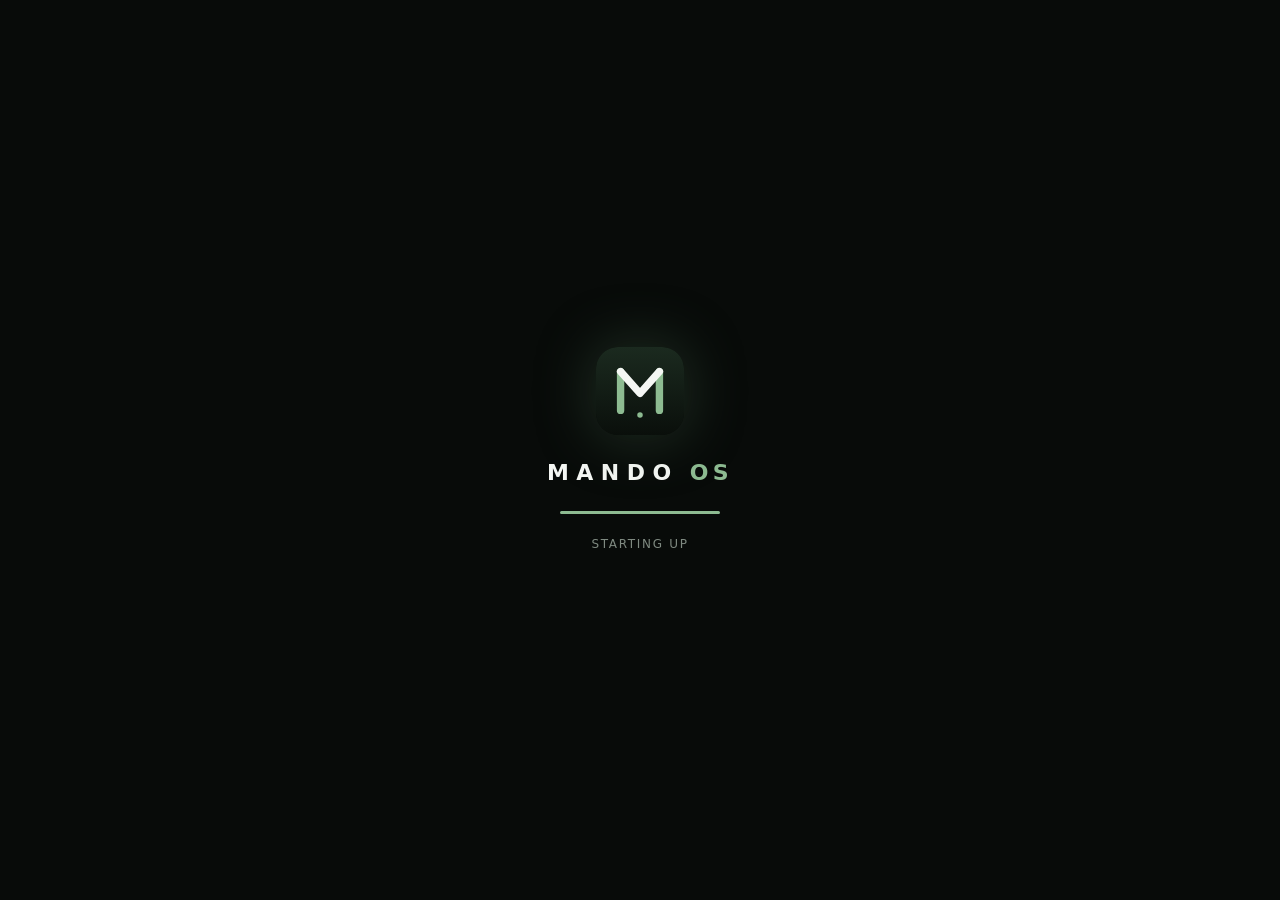
<file: mando-os.html>
<!doctype html>
<html lang="en">
<head>
<meta charset="utf-8">
<meta name="viewport" content="width=device-width, initial-scale=1, viewport-fit=cover">
<meta name="theme-color" content="#080b09">
<meta name="description" content="MANDO OS: an interactive operating-system experience for your browser. Works offline.">
<meta name="mobile-web-app-capable" content="yes">
<meta name="apple-mobile-web-app-capable" content="yes">
<meta name="apple-mobile-web-app-title" content="MANDO OS">
<meta name="apple-mobile-web-app-status-bar-style" content="black">
<title>MANDO OS</title>
<style>
/* MANDO OS styles: tokens, shell, shared components. App-specific styles live in apps.css. */
:root {
  color-scheme: dark;
  --bg: #080b09; --s1: #101612; --s2: #171f19; --s3: #202a22;
  --green: #537d5b; --accent: #8dbb91; --accent-text: #8dbb91; --on-accent: #07110a;
  --text: #f5f7f4; --text2: #a5aea6; --muted: #7f8a81;
  --border: rgba(255, 255, 255, 0.09); --glow: rgba(83, 125, 91, 0.18);
  --danger: #e58f84; --ok: #8dbb91; --warn: #e2c27a;
  --r: 16px; --r-sm: 10px; --r-lg: 24px;
  --gap: 12px; --pad: 16px;
  --bar-h: 40px; --dock-h: 68px;
  --font: ui-sans-serif, system-ui, -apple-system, "Segoe UI", Roboto, "Helvetica Neue", Arial, sans-serif;
  --mono: ui-monospace, "SF Mono", Menlo, Consolas, "Liberation Mono", monospace;
  --shadow: 0 10px 30px rgba(0, 0, 0, 0.45);
}
:root[data-accent="mint"] { --accent: #7fd1ae; --green: #3f8f73; }
:root[data-accent="moss"] { --accent: #b5c97a; --green: #76873f; }
:root[data-accent="pine"] { --accent: #6fb3a0; --green: #3f7a6b; }
:root[data-density="compact"] { --gap: 8px; --pad: 12px; }

@media (prefers-color-scheme: light) {
  :root:not([data-theme="dark"]) {
    color-scheme: light;
    --bg: #eef2ee; --s1: #ffffff; --s2: #f3f6f3; --s3: #e4eae4;
    --accent-text: color-mix(in srgb, var(--accent) 40%, #0b1a0f);
    --text: #0e1410; --text2: #455048; --muted: #5a665c;
    --border: rgba(0, 0, 0, 0.12); --glow: rgba(83, 125, 91, 0.16);
    --danger: #a8372b; --ok: #2f6b3b; --warn: #8a6410;
    --shadow: 0 10px 30px rgba(20, 40, 25, 0.18);
  }
}
:root[data-theme="light"] {
  color-scheme: light;
  --bg: #eef2ee; --s1: #ffffff; --s2: #f3f6f3; --s3: #e4eae4;
  --accent-text: color-mix(in srgb, var(--accent) 40%, #0b1a0f);
  --text: #0e1410; --text2: #455048; --muted: #5a665c;
  --border: rgba(0, 0, 0, 0.12); --glow: rgba(83, 125, 91, 0.16);
  --danger: #a8372b; --ok: #2f6b3b; --warn: #8a6410;
  --shadow: 0 10px 30px rgba(20, 40, 25, 0.18);
}

*, *::before, *::after { box-sizing: border-box; }
html, body { height: 100%; margin: 0; overflow: hidden; }
body {
  background: var(--bg); color: var(--text); font-family: var(--font); font-size: 15px; line-height: 1.45;
  -webkit-tap-highlight-color: transparent; overscroll-behavior: none; touch-action: manipulation;
}
[hidden] { display: none !important; }
button, input, select, textarea { font: inherit; color: inherit; }
button { cursor: pointer; }
h1, h2, h3, p { margin: 0; }
.sr-only { position: absolute; width: 1px; height: 1px; overflow: hidden; clip: rect(0 0 0 0); white-space: nowrap; }
:focus-visible { outline: 2px solid var(--accent-text); outline-offset: 2px; border-radius: 6px; }
::selection { background: var(--glow); }
::-webkit-scrollbar { width: 8px; height: 8px; }
::-webkit-scrollbar-thumb { background: var(--s3); border-radius: 8px; }

#os { position: fixed; inset: 0; background: var(--bg); overflow: hidden; }
#wall { position: absolute; inset: 0; background: var(--bg); }
:root[data-wall="forest"] #wall { background: radial-gradient(120% 70% at 20% 0%, rgba(83,125,91,0.34), transparent 60%), radial-gradient(90% 60% at 100% 100%, rgba(83,125,91,0.18), transparent 60%), var(--bg); }
:root[data-wall="dusk"] #wall { background: linear-gradient(170deg, rgba(60,110,110,0.30) 0%, transparent 55%), radial-gradient(80% 50% at 0% 100%, rgba(83,125,91,0.22), transparent 70%), var(--bg); }
:root[data-wall="grid"] #wall { background: linear-gradient(rgba(141,187,145,0.07) 1px, transparent 1px) 0 0 / 32px 32px, linear-gradient(90deg, rgba(141,187,145,0.07) 1px, transparent 1px) 0 0 / 32px 32px, radial-gradient(100% 60% at 50% 0%, rgba(83,125,91,0.22), transparent 70%), var(--bg); }
:root[data-wall="plain"] #wall { background: var(--bg); }
#stage { position: absolute; inset: env(safe-area-inset-top, 0px) env(safe-area-inset-right, 0px) env(safe-area-inset-bottom, 0px) env(safe-area-inset-left, 0px); }

/* ---------- status bar ---------- */
#statusbar { position: absolute; z-index: 25; top: 0; left: 0; right: 0; height: var(--bar-h); display: flex; align-items: center; gap: 4px; padding: 0 8px 0 16px; font-size: 13px; font-variant-numeric: tabular-nums; }
#statusbar .time { font-weight: 600; letter-spacing: 0.02em; }
#statusbar .spacer { flex: 1; }
.sb-ind { display: inline-flex; align-items: center; gap: 4px; color: var(--text2); padding: 0 4px; min-height: 28px; font-size: 12px; }
.sb-btn { position: relative; width: 40px; height: 40px; display: grid; place-items: center; background: none; border: 0; border-radius: 12px; color: var(--text); }
.sb-btn:active { background: var(--s2); }
.badge { position: absolute; top: 4px; right: 2px; min-width: 17px; height: 17px; padding: 0 4px; border-radius: 9px; background: var(--accent); color: var(--on-accent); font-size: 11px; font-weight: 700; display: grid; place-items: center; }
.batt { display: inline-flex; align-items: center; gap: 4px; }
.batt i { display: inline-block; width: 20px; height: 10px; border: 1.5px solid var(--text2); border-radius: 3px; position: relative; }
.batt i::after { content: ""; position: absolute; left: 1px; top: 1px; bottom: 1px; width: var(--lvl, 100%); max-width: calc(100% - 2px); background: var(--accent-text); border-radius: 1px; }
.batt i::before { content: ""; position: absolute; right: -4px; top: 2px; width: 2px; height: 4px; background: var(--text2); border-radius: 0 1px 1px 0; }

/* ---------- home ---------- */
#home { position: absolute; z-index: 1; top: var(--bar-h); bottom: var(--dock-h); left: 0; right: 0; overflow-y: auto; overscroll-behavior: contain; padding: 8px max(16px, 0px) 24px; }
.home-inner { max-width: 760px; margin: 0 auto; display: flex; flex-direction: column; gap: 20px; }
.wordmark { font-weight: 800; letter-spacing: 0.34em; font-size: 13px; color: var(--text); }
.wordmark b { color: var(--accent-text); font-weight: 700; letter-spacing: 0.2em; margin-left: 0.5em; }
.clock-block { padding: 12px 4px 0; }
.clock-big { font-size: clamp(52px, 17vw, 92px); font-weight: 300; letter-spacing: -0.03em; line-height: 1; font-variant-numeric: tabular-nums; }
.clock-date { color: var(--text2); margin-top: 6px; }
.clock-greet { color: var(--accent-text); margin-top: 2px; font-weight: 600; }
.card { background: color-mix(in srgb, var(--s1) 88%, transparent); border: 1px solid var(--border); border-radius: var(--r); padding: var(--pad); }
.overview { display: grid; grid-template-columns: repeat(auto-fit, minmax(92px, 1fr)); gap: var(--gap); }
.stat { display: flex; flex-direction: column; gap: 2px; min-width: 0; }
.stat b { font-size: 22px; font-weight: 600; font-variant-numeric: tabular-nums; }
.stat span { color: var(--text2); font-size: 12px; }
.section-title { display: flex; align-items: center; justify-content: space-between; gap: 8px; font-size: 12px; text-transform: uppercase; letter-spacing: 0.1em; color: var(--muted); font-weight: 600; }
.search { display: flex; align-items: center; gap: 8px; background: var(--s1); border: 1px solid var(--border); border-radius: 14px; padding: 0 12px; min-height: 46px; color: var(--text2); }
.search input { flex: 1; min-width: 0; background: none; border: 0; outline: 0; color: var(--text); min-height: 44px; }
.search:focus-within { border-color: var(--accent-text); }
.grid { display: grid; grid-template-columns: repeat(2, minmax(0, 1fr)); gap: var(--gap); }
.tile { position: relative; display: flex; flex-direction: column; align-items: flex-start; gap: 10px; text-align: left; padding: var(--pad); background: color-mix(in srgb, var(--s1) 88%, transparent); border: 1px solid var(--border); border-radius: var(--r); min-height: 112px; min-width: 0; }
.tile:active { background: var(--s2); }
.tile .ic { width: 42px; height: 42px; border-radius: 12px; display: grid; place-items: center; background: var(--glow); color: var(--accent-text); border: 1px solid var(--border); flex: none; }
.tile .nm { font-weight: 600; }
.tile .ds { color: var(--text2); font-size: 12.5px; line-height: 1.35; }
.tile .nm, .tile .ds { display: block; overflow-wrap: anywhere; }
.tile-tools { position: absolute; top: 6px; right: 6px; display: flex; gap: 2px; }
.mini { width: 34px; height: 34px; display: grid; place-items: center; border: 1px solid var(--border); border-radius: 10px; background: var(--s2); color: var(--text); }
.mini[disabled] { opacity: 0.35; }
@media (min-width: 560px) { .grid { grid-template-columns: repeat(3, minmax(0, 1fr)); } }
@media (min-width: 900px) { .grid { grid-template-columns: repeat(4, minmax(0, 1fr)); } }

/* ---------- dock ---------- */
#dock { position: absolute; z-index: 20; left: 0; right: 0; bottom: 0; height: var(--dock-h); display: flex; justify-content: center; align-items: center; gap: 4px; padding: 6px 8px; background: color-mix(in srgb, var(--bg) 82%, transparent); border-top: 1px solid var(--border); backdrop-filter: blur(14px); -webkit-backdrop-filter: blur(14px); }
.dk { position: relative; width: 52px; height: 52px; border-radius: 15px; border: 0; background: none; color: var(--text2); display: grid; place-items: center; flex: none; }
.dk:active, .dk:hover { background: var(--s2); color: var(--text); }
.dk.run::after { content: ""; position: absolute; bottom: 3px; width: 5px; height: 5px; border-radius: 50%; background: var(--accent); }
.dk.cur { background: var(--glow); color: var(--accent-text); }
.dk-sep { width: 1px; height: 28px; background: var(--border); margin: 0 4px; }
@media (max-width: 380px) { .dk { width: 46px; } }

/* ---------- windows ---------- */
#windows { position: absolute; z-index: 10; inset: var(--bar-h) 0 var(--dock-h) 0; pointer-events: none; }
.win { position: absolute; inset: 0; pointer-events: auto; background: var(--bg); display: none; flex-direction: column; overflow: hidden; animation: winIn 0.22s ease-out; }
.win.front:not(.min) { display: flex; }
.win-bar { display: flex; align-items: center; gap: 6px; min-height: 48px; padding: 4px 8px; border-bottom: 1px solid var(--border); background: var(--s1); flex: none; user-select: none; -webkit-user-select: none; }
.win-title { flex: 1; min-width: 0; display: flex; align-items: center; gap: 8px; font-weight: 600; overflow: hidden; white-space: nowrap; text-overflow: ellipsis; }
.win-title svg { color: var(--accent-text); flex: none; }
.wb { width: 40px; height: 40px; display: grid; place-items: center; border: 0; background: none; border-radius: 12px; color: var(--text); flex: none; }
.wb:active, .wb:hover { background: var(--s3); }
.wb.min-btn { display: none; }
.win-body { flex: 1; min-height: 0; overflow: auto; display: flex; flex-direction: column; position: relative; }
@keyframes winIn { from { opacity: 0; transform: translateY(14px) scale(0.985); } to { opacity: 1; transform: none; } }
:root[data-motion="off"] *, :root[data-motion="off"] *::before, :root[data-motion="off"] *::after { animation-duration: 0.001ms !important; transition-duration: 0.001ms !important; }
@media (prefers-reduced-motion: reduce) { *, *::before, *::after { animation-duration: 0.001ms !important; transition-duration: 0.001ms !important; } }

@media (min-width: 900px) and (hover: hover) {
  .win { inset: auto; left: var(--x, 80px); top: var(--y, 20px); width: var(--w, 560px); height: var(--h, 600px); min-width: 340px; min-height: 360px; max-width: 100%; max-height: 100%; border: 1px solid var(--border); border-radius: var(--r); box-shadow: var(--shadow); resize: both; }
  .win:not(.min) { display: flex; }
  .win.front { z-index: 5; }
  .win:not(.front) { opacity: 0.96; }
  .win-bar { cursor: grab; }
  .wb.min-btn { display: grid; }
  .wb.back-btn { display: none; }
  #home { padding-inline: 32px; }
}

/* ---------- panels (notifications, quick settings) ---------- */
#scrim { position: absolute; inset: 0; z-index: 39; background: rgba(0, 0, 0, 0.45); }
.panel { position: absolute; z-index: 40; top: 0; left: 0; right: 0; max-height: 86%; overflow: auto; background: var(--s1); border-bottom: 1px solid var(--border); border-radius: 0 0 var(--r-lg) var(--r-lg); box-shadow: var(--shadow); padding: 12px 16px 18px; animation: panelIn 0.2s ease-out; }
@media (min-width: 640px) { .panel { left: auto; right: 12px; top: 8px; width: 400px; border-radius: var(--r-lg); border: 1px solid var(--border); } }
@keyframes panelIn { from { transform: translateY(-16px); opacity: 0; } to { transform: none; opacity: 1; } }
.panel-head { display: flex; align-items: center; justify-content: space-between; gap: 8px; margin-bottom: 10px; }
.panel-head h2 { font-size: 17px; }
.notif { display: flex; flex-direction: column; gap: 2px; padding: 10px 12px; border: 1px solid var(--border); border-radius: 12px; background: var(--s2); margin-bottom: 8px; }
.notif.error { border-color: var(--danger); }
.notif b { font-weight: 600; }
.notif small { color: var(--muted); }
.qs-grid { display: grid; grid-template-columns: repeat(2, minmax(0, 1fr)); gap: 10px; margin-bottom: 14px; }
.qs { display: flex; flex-direction: column; gap: 6px; align-items: flex-start; padding: 12px; border-radius: 14px; background: var(--s2); border: 1px solid var(--border); text-align: left; min-height: 74px; }
.qs[aria-pressed="true"] { background: var(--glow); border-color: var(--accent-text); }
.qs small { color: var(--text2); }
.qs svg { color: var(--accent-text); }

/* ---------- switcher ---------- */
#switcher { position: absolute; z-index: 30; inset: var(--bar-h) 0 var(--dock-h) 0; background: color-mix(in srgb, var(--bg) 90%, transparent); backdrop-filter: blur(12px); -webkit-backdrop-filter: blur(12px); overflow-y: auto; padding: 16px; }
.sw-grid { display: grid; grid-template-columns: repeat(auto-fill, minmax(150px, 1fr)); gap: var(--gap); max-width: 760px; margin: 0 auto; }
.sw-card { position: relative; display: flex; flex-direction: column; gap: 10px; padding: 14px; background: var(--s1); border: 1px solid var(--border); border-radius: var(--r); text-align: left; min-height: 120px; }
.sw-card.cur { border-color: var(--accent-text); }
.sw-card .x { position: absolute; top: 6px; right: 6px; }

/* ---------- lock screen ---------- */
#lock { position: absolute; inset: 0; z-index: 50; display: flex; flex-direction: column; justify-content: space-between; align-items: center; text-align: center; padding: calc(env(safe-area-inset-top, 0px) + 56px) 24px calc(env(safe-area-inset-bottom, 0px) + 28px); touch-action: none; transition: transform 0.35s cubic-bezier(.2,.8,.2,1), opacity 0.35s; }
#lock-bg { position: absolute; inset: 0; z-index: -1; background: var(--bg); }
:root[data-wall="forest"] #lock-bg { background: radial-gradient(120% 70% at 20% 0%, rgba(83,125,91,0.45), transparent 60%), radial-gradient(90% 60% at 100% 100%, rgba(83,125,91,0.25), transparent 60%), var(--bg); }
:root[data-wall="dusk"] #lock-bg { background: linear-gradient(170deg, rgba(60,110,110,0.4) 0%, transparent 55%), var(--bg); }
:root[data-wall="grid"] #lock-bg { background: linear-gradient(rgba(141,187,145,0.07) 1px, transparent 1px) 0 0 / 32px 32px, linear-gradient(90deg, rgba(141,187,145,0.07) 1px, transparent 1px) 0 0 / 32px 32px, var(--bg); }
#lock.gone { transform: translateY(-100%); opacity: 0; pointer-events: none; }
.lock-time { font-size: clamp(68px, 22vw, 120px); font-weight: 200; letter-spacing: -0.04em; line-height: 1; font-variant-numeric: tabular-nums; }
.lock-date { color: var(--text2); margin-top: 8px; font-size: 17px; }
.lock-note { margin-top: 18px; padding: 10px 14px; border: 1px solid var(--border); border-radius: 14px; background: color-mix(in srgb, var(--s1) 80%, transparent); color: var(--text2); font-size: 14px; }
.unlock { display: flex; flex-direction: column; align-items: center; gap: 10px; }
.unlock .btn { min-width: 180px; }
.unlock small { color: var(--muted); max-width: 300px; }
.chev { width: 36px; height: 5px; border-radius: 3px; background: var(--text2); opacity: 0.6; }

/* ---------- boot ---------- */
#boot { position: absolute; inset: 0; z-index: 80; background: #080b09; display: grid; place-items: center; transition: opacity 0.4s; }
#boot.gone { opacity: 0; pointer-events: none; }
.boot-in { display: flex; flex-direction: column; align-items: center; gap: 22px; color: #f5f7f4; }
.boot-in .wordmark { font-size: 22px; color: #f5f7f4; }
.boot-bar { width: 160px; height: 3px; background: rgba(255,255,255,0.1); border-radius: 3px; overflow: hidden; }
.boot-bar i { display: block; height: 100%; width: 0; background: #8dbb91; animation: boot 1s ease-out forwards; }
@keyframes boot { to { width: 100%; } }

/* ---------- dialogs, toast, dim ---------- */
#dialogs { position: absolute; inset: 0; z-index: 60; pointer-events: none; }
.dlg-scrim { position: absolute; inset: 0; background: rgba(0,0,0,0.55); display: grid; place-items: center; padding: 16px; pointer-events: auto; }
.dlg { width: min(420px, 100%); background: var(--s1); border: 1px solid var(--border); border-radius: var(--r-lg); padding: 20px; display: flex; flex-direction: column; gap: 12px; box-shadow: var(--shadow); }
.dlg h2 { font-size: 18px; }
.dlg p { color: var(--text2); overflow-wrap: anywhere; }
.dlg label { font-size: 13px; color: var(--text2); }
.dlg-actions { display: flex; gap: 10px; justify-content: flex-end; flex-wrap: wrap; }
.err { color: var(--danger); min-height: 1.2em; font-size: 13px; }
#toast { position: absolute; z-index: 70; left: 50%; transform: translateX(-50%); bottom: calc(var(--dock-h) + 14px); max-width: min(92%, 420px); background: var(--s3); color: var(--text); border: 1px solid var(--border); border-radius: 14px; padding: 10px 14px; box-shadow: var(--shadow); font-size: 14px; overflow-wrap: anywhere; pointer-events: none; }
#toast[data-kind="error"] { border-color: var(--danger); }
#dim { position: absolute; inset: 0; z-index: 90; background: #000; opacity: 0; pointer-events: none; }

/* ---------- shared controls ---------- */
.btn { display: inline-flex; align-items: center; justify-content: center; gap: 8px; min-height: 44px; padding: 0 16px; border-radius: 12px; border: 1px solid var(--border); background: var(--s2); color: var(--text); font-weight: 600; }
.btn:active { background: var(--s3); }
.btn.primary { background: var(--accent); color: var(--on-accent); border-color: transparent; }
.btn.danger { background: transparent; color: var(--danger); border-color: var(--danger); }
.btn.sm { min-height: 36px; padding: 0 12px; font-size: 14px; }
.btn[disabled] { opacity: 0.45; cursor: not-allowed; }
.field { width: 100%; min-height: 44px; padding: 8px 12px; border-radius: 12px; border: 1px solid var(--border); background: var(--s2); color: var(--text); }
.field:focus { outline: none; border-color: var(--accent-text); }
textarea.field { resize: vertical; min-height: 120px; line-height: 1.5; }
.mono { font-family: var(--mono); }
.seg { display: flex; flex-wrap: wrap; gap: 4px; padding: 3px; background: var(--s2); border: 1px solid var(--border); border-radius: 12px; }
.seg button { flex: 1 1 auto; min-height: 38px; padding: 0 12px; border-radius: 9px; border: 0; background: none; color: var(--text2); font-weight: 600; }
.seg button.on { background: var(--accent); color: var(--on-accent); }
.row { display: flex; align-items: center; gap: 12px; padding: 12px 0; border-bottom: 1px solid var(--border); min-width: 0; }
.row:last-child { border-bottom: 0; }
.row .grow { flex: 1; min-width: 0; display: flex; flex-direction: column; }
.row-title { font-weight: 500; overflow-wrap: anywhere; }
.row-hint { color: var(--text2); font-size: 13px; overflow-wrap: anywhere; }
.toggle input { position: absolute; opacity: 0; width: 1px; height: 1px; }
.sw { width: 46px; height: 28px; border-radius: 14px; background: var(--s3); border: 1px solid var(--border); position: relative; flex: none; transition: background 0.2s; }
.sw::after { content: ""; position: absolute; top: 3px; left: 3px; width: 20px; height: 20px; border-radius: 50%; background: var(--text2); transition: transform 0.2s, background 0.2s; }
.toggle input:checked + .sw { background: var(--accent); }
.toggle input:checked + .sw::after { transform: translateX(18px); background: var(--on-accent); }
.toggle input:focus-visible + .sw { outline: 2px solid var(--accent-text); outline-offset: 2px; }
.empty { display: flex; flex-direction: column; align-items: center; justify-content: center; gap: 6px; text-align: center; padding: 32px 20px; color: var(--text2); flex: 1; }
.empty svg { color: var(--accent-text); opacity: 0.8; }
.empty strong { color: var(--text); font-size: 16px; }
.empty p { max-width: 320px; }
.pill { display: inline-flex; align-items: center; gap: 4px; padding: 2px 10px; border-radius: 999px; font-size: 12px; font-weight: 600; border: 1px solid var(--border); background: var(--s2); color: var(--text2); }
.pill.ok { color: var(--ok); border-color: currentColor; }
.pill.warn { color: var(--warn); border-color: currentColor; }
.pill.bad { color: var(--danger); border-color: currentColor; }
.pill.sim { color: var(--warn); border-color: currentColor; text-transform: uppercase; letter-spacing: 0.06em; font-size: 11px; }
.note-box { padding: 10px 12px; border-radius: 12px; border: 1px solid var(--border); background: var(--glow); color: var(--text2); font-size: 13.5px; }
input[type="range"] { width: 100%; accent-color: var(--accent); min-height: 32px; }
.tabs { display: flex; gap: 4px; overflow-x: auto; padding: 8px 12px 0; border-bottom: 1px solid var(--border); flex: none; }
.tabs button { flex: none; min-height: 40px; padding: 0 14px; border: 0; background: none; color: var(--text2); border-bottom: 2px solid transparent; font-weight: 600; }
.tabs button.on { color: var(--accent-text); border-color: var(--accent); }
.tabwrap { display: flex; flex-direction: column; flex: 1; min-height: 0; }
.tabpanel { flex: 1; min-height: 0; overflow: auto; }

/* ---------- splash (2.1) ---------- */
.boot-logo { border-radius: 22px; box-shadow: 0 0 60px rgba(83, 125, 91, 0.35); animation: logoIn 0.6s ease-out both; }
.boot-sub { color: #7f8a81; font-size: 12px; letter-spacing: 0.14em; text-transform: uppercase; }
@keyframes logoIn { from { opacity: 0; transform: scale(0.86); } to { opacity: 1; transform: none; } }

</style>
<style>
/* MANDO OS app styles */
.tile { padding: 0; }
.tile-btn { display: flex; flex-direction: column; align-items: flex-start; gap: 10px; text-align: left; width: 100%; height: 100%; min-height: 112px; padding: var(--pad); background: none; border: 0; border-radius: var(--r); color: inherit; }
.tile-btn .ic, .tile-ic { width: 42px; height: 42px; border-radius: 12px; display: grid; place-items: center; background: var(--glow); color: var(--accent-text); border: 1px solid var(--border); flex: none; }
.tile-btn .nm { font-weight: 600; display: block; }
.tile-btn .ds { color: var(--text2); font-size: 12.5px; line-height: 1.35; display: block; overflow-wrap: anywhere; }
.tile-btn[disabled] { opacity: 1; }
#toast { bottom: calc(var(--dock-h) + 14px + env(safe-area-inset-bottom, 0px)); }

.pad { padding: var(--pad); display: flex; flex-direction: column; gap: var(--gap); }
.stack { display: flex; flex-direction: column; gap: var(--gap); min-width: 0; }
.rowx { display: flex; gap: 8px; align-items: center; flex-wrap: wrap; }
.rowx > .grow { flex: 1; min-width: 0; }
.h3 { font-size: 13px; text-transform: uppercase; letter-spacing: 0.1em; color: var(--muted); font-weight: 600; }
.kv { display: grid; grid-template-columns: minmax(110px, 38%) 1fr; gap: 6px 12px; font-size: 14px; }
.kv dt { color: var(--text2); } .kv dd { margin: 0; overflow-wrap: anywhere; min-width: 0; }
.card.stack { padding: var(--pad); }
.out { font-family: var(--mono); font-size: 13.5px; padding: 10px 12px; border-radius: 12px; background: var(--s2); border: 1px solid var(--border); overflow-wrap: anywhere; white-space: pre-wrap; min-height: 44px; }
.out.bad { border-color: var(--danger); color: var(--danger); }
.lbl { font-size: 12px; color: var(--muted); text-transform: uppercase; letter-spacing: 0.08em; font-weight: 600; }
.limits { font-size: 12.5px; color: var(--muted); }

/* notes + tasks */
.split { display: flex; flex: 1; min-height: 0; }
.list { display: flex; flex-direction: column; overflow-y: auto; min-height: 0; flex: 1; }
.li { display: flex; align-items: center; gap: 10px; padding: 12px var(--pad); border-bottom: 1px solid var(--border); text-align: left; background: none; border-left: 0; border-right: 0; border-top: 0; color: inherit; width: 100%; min-width: 0; }
.li:active { background: var(--s2); }
.li .grow { flex: 1; min-width: 0; display: flex; flex-direction: column; }
.li .t { font-weight: 600; overflow: hidden; text-overflow: ellipsis; white-space: nowrap; }
.li .s { color: var(--text2); font-size: 13px; overflow: hidden; text-overflow: ellipsis; white-space: nowrap; }
.toolbar { display: flex; gap: 8px; padding: 10px var(--pad); align-items: center; border-bottom: 1px solid var(--border); flex: none; flex-wrap: wrap; }
.toolbar .search { flex: 1; min-width: 140px; min-height: 42px; }
.editor { display: flex; flex-direction: column; flex: 1; min-height: 0; }
.editor .title-in { border: 0; background: none; font-size: 20px; font-weight: 700; padding: 12px var(--pad) 4px; outline: none; width: 100%; }
.editor textarea { flex: 1; border: 0; background: none; padding: 8px var(--pad) var(--pad); resize: none; outline: none; line-height: 1.6; min-height: 160px; width: 100%; }
.cb { width: 28px; height: 28px; border-radius: 9px; border: 2px solid var(--muted); background: none; display: grid; place-items: center; flex: none; color: var(--on-accent); }
.cb[aria-checked="true"] { background: var(--accent); border-color: var(--accent); }
.done .t { text-decoration: line-through; color: var(--muted); }

/* calculator */
.calc { display: flex; flex-direction: column; gap: 10px; padding: var(--pad); max-width: 440px; width: 100%; margin: 0 auto; }
.calc-disp { background: var(--s1); border: 1px solid var(--border); border-radius: var(--r); padding: 14px 16px; text-align: right; min-height: 104px; display: flex; flex-direction: column; justify-content: flex-end; overflow: hidden; }
.calc-expr { color: var(--text2); font-size: 18px; min-height: 26px; overflow-wrap: anywhere; font-variant-numeric: tabular-nums; }
.calc-res { font-size: clamp(30px, 10vw, 46px); font-weight: 600; font-variant-numeric: tabular-nums; overflow-wrap: anywhere; line-height: 1.15; }
.calc-res.bad { font-size: 20px; color: var(--danger); }
.keys { display: grid; grid-template-columns: repeat(4, 1fr); gap: 8px; }
.key { min-height: 58px; border-radius: 16px; border: 1px solid var(--border); background: var(--s2); font-size: 22px; font-weight: 500; }
.key:active { background: var(--s3); }
.key.op { color: var(--accent-text); background: var(--glow); }
.key.eq { background: var(--accent); color: var(--on-accent); }
.key.wide { grid-column: span 2; }
.hist { max-height: 160px; overflow: auto; display: flex; flex-direction: column; gap: 4px; }
.hist button { text-align: right; background: none; border: 0; padding: 6px 4px; color: var(--text2); font-variant-numeric: tabular-nums; }

/* files */
.crumbs { display: flex; align-items: center; gap: 4px; flex-wrap: wrap; font-size: 14px; color: var(--text2); padding: 8px var(--pad); }
.crumbs button { background: none; border: 0; color: var(--accent-text); padding: 4px 6px; min-height: 32px; border-radius: 8px; }
.fi-ic { width: 38px; height: 38px; border-radius: 10px; display: grid; place-items: center; background: var(--glow); color: var(--accent-text); flex: none; }
.viewer { display: flex; flex-direction: column; flex: 1; min-height: 0; }
.viewer textarea { flex: 1; min-height: 200px; border: 0; background: var(--s1); padding: var(--pad); font-family: var(--mono); font-size: 14px; resize: none; outline: none; width: 100%; line-height: 1.5; }
.viewer img { max-width: 100%; max-height: 70vh; margin: auto; display: block; padding: var(--pad); object-fit: contain; }

/* terminal */
.term { background: #050806; color: #d6e6d8; font-family: var(--mono); font-size: 13.5px; flex: 1; display: flex; flex-direction: column; min-height: 0; }
.term-out { flex: 1; overflow-y: auto; padding: 12px; white-space: pre-wrap; overflow-wrap: anywhere; line-height: 1.45; }
.term-out .cmd { color: #8dbb91; }
.term-out .err { color: #e58f84; min-height: 0; font-size: inherit; }
.term-out .dim { color: #8a968c; }
.term-in { display: flex; align-items: center; gap: 8px; padding: 8px 12px; border-top: 1px solid rgba(255,255,255,0.09); }
.term-in .ps { color: #8dbb91; white-space: nowrap; }
.term-in input { flex: 1; min-width: 0; background: none; border: 0; outline: none; color: #f5f7f4; font-family: var(--mono); font-size: 16px; min-height: 40px; }
.term-chips { display: flex; gap: 6px; padding: 6px 12px 10px; flex-wrap: wrap; }
.chip { background: rgba(255,255,255,0.07); border: 1px solid rgba(255,255,255,0.12); color: #d6e6d8; border-radius: 999px; padding: 6px 12px; font-family: var(--mono); font-size: 13px; min-height: 34px; }
.term-banner { color: #8dbb91; }

/* browser */
.addr { display: flex; gap: 6px; padding: 8px; border-bottom: 1px solid var(--border); align-items: center; flex: none; }
.addr .field { min-height: 40px; flex: 1; min-width: 0; }
.page { flex: 1; min-height: 0; overflow: auto; }
.page iframe { width: 100%; height: 100%; border: 0; background: #fff; display: block; min-height: 300px; }
.bm { display: flex; align-items: center; gap: 8px; }

/* music */
.player { display: flex; flex-direction: column; gap: 14px; padding: var(--pad); align-items: stretch; }
.art { width: min(220px, 60%); aspect-ratio: 1; margin: 6px auto 0; border-radius: 28px; display: grid; place-items: center; background: radial-gradient(circle at 30% 20%, var(--green), var(--s2) 70%); border: 1px solid var(--border); color: var(--text); }
.trk-title { text-align: center; font-size: 19px; font-weight: 700; overflow-wrap: anywhere; }
.trk-sub { text-align: center; color: var(--text2); font-size: 13px; }
.times { display: flex; justify-content: space-between; font-size: 12.5px; color: var(--text2); font-variant-numeric: tabular-nums; }
.ctl { display: flex; justify-content: center; align-items: center; gap: 18px; }
.ctl button { width: 52px; height: 52px; border-radius: 50%; border: 1px solid var(--border); background: var(--s2); display: grid; place-items: center; }
.ctl .big { width: 66px; height: 66px; background: var(--accent); color: var(--on-accent); border: 0; }
.plist .li.cur { background: var(--glow); }

/* security, monitor, store */
.meter { height: 8px; border-radius: 4px; background: var(--s3); overflow: hidden; }
.meter i { display: block; height: 100%; background: var(--accent); transition: width 0.25s; }
.chk { display: flex; gap: 12px; align-items: flex-start; padding: 10px 0; border-bottom: 1px solid var(--border); }
.chk:last-child { border-bottom: 0; }
.chk .grow { flex: 1; min-width: 0; }
.cards { display: grid; grid-template-columns: repeat(auto-fit, minmax(240px, 1fr)); gap: var(--gap); }
.big-num { font-size: 28px; font-weight: 600; font-variant-numeric: tabular-nums; }
.store-item { display: flex; gap: 12px; align-items: center; padding: 12px 0; border-bottom: 1px solid var(--border); }
.store-item:last-child { border-bottom: 0; }
.store-item .grow { flex: 1; min-width: 0; }

</style>
</head>
<body>
<div id="os">
  <div id="wall"></div>
  <div id="stage">
    <header id="statusbar" role="banner"></header>
    <main id="home" aria-label="Home screen"></main>
    <div id="windows"></div>
    <nav id="dock" aria-label="Dock"></nav>
    <div id="switcher" hidden aria-label="Open apps"></div>
    <div id="scrim" hidden></div>
  </div>
  <div id="lock" aria-label="Lock screen"></div>
  <div id="dialogs"></div>
  <div id="toast" role="status" hidden></div>
  <div id="live" class="sr-only" aria-live="polite"></div>
  <div id="dim"></div>
  <div id="boot" aria-label="Starting MANDO OS">
    <div class="boot-in">
      <svg class="boot-logo" viewBox="0 0 512 512" width="88" height="88" aria-hidden="true"><defs><linearGradient id="bg" x1="0" y1="0" x2="0" y2="1"><stop offset="0" stop-color="#1b2a1f"/><stop offset="1" stop-color="#0a0f0b"/></linearGradient></defs><rect width="512" height="512" rx="115" fill="url(#bg)"/><g fill="none" stroke-width="43" stroke-linecap="round" stroke-linejoin="round"><path d="M143 369V143M369 143V369" stroke="#8dbb91"/><path d="M143 143L256 270L369 143" stroke="#f5f7f4"/></g><circle cx="256" cy="396" r="16" fill="#8dbb91"/></svg>
      <div class="wordmark">MANDO<b>OS</b></div><div class="boot-bar"><i></i></div><div class="boot-sub">Starting up</div>
    </div>
  </div>
  <noscript><p style="position:absolute;z-index:99;inset:0;padding:24px;background:#080b09;color:#f5f7f4">MANDO OS needs JavaScript to run.</p></noscript>
</div>
<script>
/* MANDO OS core: utilities, icons, storage, state, notifications, dialogs. */
(function () {
  'use strict';
  const M = (window.MANDO = window.MANDO || {});
  M.VERSION = '2.1';

  /* ---------- DOM helpers ---------- */
  function h(tag, attrs) {
    const el = document.createElement(tag);
    const kids = Array.prototype.slice.call(arguments, 2);
    for (const k in attrs || {}) {
      const v = attrs[k];
      if (v == null || v === false) continue;
      if (k === 'class') el.className = v;
      else if (k === 'text') el.textContent = v;
      else if (k.slice(0, 2) === 'on') el.addEventListener(k.slice(2), v);
      else if (k === 'value' || k === 'checked' || k === 'disabled' || k === 'selected') el[k] = v;
      else if (v === true) el.setAttribute(k, '');
      else el.setAttribute(k, v);
    }
    (function add(list) {
      list.forEach(function (c) {
        if (Array.isArray(c)) add(c);
        else if (c != null && c !== false) el.append(c.nodeType ? c : String(c));
      });
    })(kids);
    return el;
  }
  M.h = h;

  const ICONS = {
    home: 'M3 11l9-8 9 8M5 10v10h5v-6h4v6h5V10',
    files: 'M3 6a2 2 0 0 1 2-2h4l2 2h8a2 2 0 0 1 2 2v9a2 2 0 0 1-2 2H5a2 2 0 0 1-2-2z',
    folder: 'M3 6a2 2 0 0 1 2-2h4l2 2h8a2 2 0 0 1 2 2v9a2 2 0 0 1-2 2H5a2 2 0 0 1-2-2z',
    file: 'M6 3h9l4 4v14H6zM14 3v5h5M9 13h7M9 17h5',
    notes: 'M6 3h9l4 4v14H6zM14 3v5h5M9 12h7M9 16h7',
    calc: 'M6 3h12a1 1 0 0 1 1 1v16a1 1 0 0 1-1 1H6a1 1 0 0 1-1-1V4a1 1 0 0 1 1-1zM8 7h8M8 11h.01M12 11h.01M16 11h.01M8 15h.01M12 15h.01M16 15h.01M8 18h.01M12 18h4',
    music: 'M9 18V6l10-2v12M9 18a3 3 0 1 1-6 0 3 3 0 0 1 6 0zM19 16a3 3 0 1 1-6 0 3 3 0 0 1 6 0z',
    settings: 'M4 7h9M17 7h3M4 17h3M11 17h9M15 7m-2 0a2 2 0 1 0 4 0a2 2 0 1 0-4 0M9 17m-2 0a2 2 0 1 0 4 0a2 2 0 1 0-4 0',
    shield: 'M12 3l8 3v6c0 5-3.5 8-8 9-4.5-1-8-4-8-9V6zM9 12l2 2 4-4',
    flask: 'M9 3h6M10 3v6l-5 9a2 2 0 0 0 2 3h10a2 2 0 0 0 2-3l-5-9V3M8 15h8',
    terminal: 'M4 5h16a1 1 0 0 1 1 1v12a1 1 0 0 1-1 1H4a1 1 0 0 1-1-1V6a1 1 0 0 1 1-1zM7 10l3 2-3 2M12 15h5',
    monitor: 'M3 12h4l2-6 4 12 2-6h6',
    tasks: 'M4 6l2 2 3-3M4 14l2 2 3-3M12 7h8M12 15h8',
    globe: 'M12 3a9 9 0 1 0 0 18 9 9 0 0 0 0-18zM3 12h18M12 3c3 3 3 15 0 18M12 3c-3 3-3 15 0 18',
    store: 'M4 9l1-5h14l1 5M4 9v11h16V9M4 9a2.5 2.5 0 0 0 5 0 2.5 2.5 0 0 0 6 0 2.5 2.5 0 0 0 5 0M10 20v-5h4v5',
    bell: 'M6 16V11a6 6 0 0 1 12 0v5l2 2H4zM10 21h4',
    toggles: 'M3 8h18v8H3zM16 12m-2 0a2 2 0 1 0 4 0a2 2 0 1 0-4 0',
    layers: 'M12 3l9 5-9 5-9-5zM3 13l9 5 9-5',
    back: 'M15 5l-7 7 7 7',
    forward: 'M9 5l7 7-7 7',
    up: 'M5 15l7-7 7 7',
    close: 'M6 6l12 12M18 6L6 18',
    minus: 'M5 12h14',
    search: 'M11 11m-6 0a6 6 0 1 0 12 0a6 6 0 1 0-12 0M20 20l-4-4',
    plus: 'M12 5v14M5 12h14',
    trash: 'M4 7h16M9 7V4h6v3M6 7l1 13h10l1-13',
    play: 'M7 4l13 8-13 8z',
    pause: 'M8 5v14M16 5v14',
    next: 'M5 5l10 7-10 7zM19 5v14',
    prev: 'M19 5l-10 7 10 7zM5 5v14',
    copy: 'M8 8h11v12H8zM5 16V4h11',
    edit: 'M4 20h4L19 9l-4-4L4 16z',
    check: 'M5 12l5 5 9-10',
    download: 'M12 4v11M7 11l5 5 5-5M5 20h14',
    upload: 'M12 16V5M7 9l5-5 5 5M5 20h14',
    image: 'M4 5h16v14H4zM4 16l5-5 4 4 3-3 4 4M9 9h.01',
    lock: 'M6 11h12v10H6zM8 11V8a4 4 0 0 1 8 0v3',
    reload: 'M20 12a8 8 0 1 1-2.3-5.7M20 4v5h-5',
    star: 'M12 3l2.7 5.6 6.1.9-4.4 4.3 1 6.1L12 17l-5.4 2.9 1-6.1L3.2 9.5l6.1-.9z',
    wifi: 'M2 9a15 15 0 0 1 20 0M5 12.5a10 10 0 0 1 14 0M8.5 16a5 5 0 0 1 7 0M12 19.5h.01',
    wifioff: 'M2 9a15 15 0 0 1 6-3.5M5 12.5a10 10 0 0 1 4-2.4M8.5 16a5 5 0 0 1 7 0M12 19.5h.01M3 3l18 18',
    grid: 'M4 4h6v6H4zM14 4h6v6h-6zM4 14h6v6H4zM14 14h6v6h-6z',
    info: 'M12 3a9 9 0 1 0 0 18 9 9 0 0 0 0-18zM12 11v6M12 7.5h.01',
    sun: 'M12 8a4 4 0 1 0 0 8 4 4 0 0 0 0-8zM12 2v2M12 20v2M2 12h2M20 12h2M5 5l1.5 1.5M17.5 17.5L19 19M5 19l1.5-1.5M17.5 6.5L19 5',
    save: 'M5 3h12l3 3v15H5zM8 3v6h8V3M8 21v-7h8v7'
  };
  M.icon = function (name, size) {
    const ns = 'http://www.w3.org/2000/svg';
    const svg = document.createElementNS(ns, 'svg');
    svg.setAttribute('viewBox', '0 0 24 24');
    svg.setAttribute('width', size || 24);
    svg.setAttribute('height', size || 24);
    svg.setAttribute('fill', 'none');
    svg.setAttribute('stroke', 'currentColor');
    svg.setAttribute('stroke-width', '1.7');
    svg.setAttribute('stroke-linecap', 'round');
    svg.setAttribute('stroke-linejoin', 'round');
    svg.setAttribute('aria-hidden', 'true');
    const p = document.createElementNS(ns, 'path');
    p.setAttribute('d', ICONS[name] || ICONS.info);
    if (name === 'play') p.setAttribute('fill', 'currentColor');
    svg.appendChild(p);
    return svg;
  };

  /* ---------- small utilities ---------- */
  M.uid = function () {
    return Date.now().toString(36) + Math.random().toString(36).slice(2, 8);
  };
  M.clamp = function (n, a, b) { return Math.min(b, Math.max(a, n)); };
  M.fmtBytes = function (n) {
    if (!isFinite(n)) return 'Not available';
    if (n < 1024) return n + ' B';
    if (n < 1048576) return (n / 1024).toFixed(1) + ' KB';
    if (n < 1073741824) return (n / 1048576).toFixed(1) + ' MB';
    return (n / 1073741824).toFixed(2) + ' GB';
  };
  M.debounce = function (fn, ms) {
    let t;
    const d = function () {
      const a = arguments;
      clearTimeout(t);
      t = setTimeout(function () { fn.apply(null, a); }, ms);
    };
    d.flush = function () { clearTimeout(t); };
    return d;
  };
  M.copyText = function (text, input) {
    function fallback() {
      try {
        const ta = input || h('textarea', { 'aria-hidden': 'true', style: 'position:fixed;opacity:0;top:0' });
        if (!input) { ta.value = text; document.body.appendChild(ta); }
        ta.select();
        const ok = document.execCommand('copy');
        if (!input) ta.remove();
        return ok;
      } catch (e) { return false; }
    }
    if (navigator.clipboard && navigator.clipboard.writeText) {
      return navigator.clipboard.writeText(text).then(function () { return true; }, function () { return fallback(); });
    }
    return Promise.resolve(fallback());
  };
  M.download = function (name, text, type) {
    const url = URL.createObjectURL(new Blob([text], { type: type || 'text/plain' }));
    const a = h('a', { href: url, download: name });
    document.body.appendChild(a);
    a.click();
    a.remove();
    setTimeout(function () { URL.revokeObjectURL(url); }, 4000);
  };

  /* ---------- events ---------- */
  const listeners = {};
  M.on = function (evt, fn) { (listeners[evt] = listeners[evt] || []).push(fn); };
  M.emit = function (evt, data) { (listeners[evt] || []).forEach(function (fn) { try { fn(data); } catch (e) { console.error(e); } }); };

  /* ---------- storage ---------- */
  const PREFIX = 'mando.';
  const mem = {};
  let storageOk = true;
  try { localStorage.setItem(PREFIX + '_t', '1'); localStorage.removeItem(PREFIX + '_t'); } catch (e) { storageOk = false; }
  M.storage = {
    available: function () { return storageOk; },
    get: function (key, fallback) {
      if (!storageOk) return key in mem ? mem[key] : fallback;
      try {
        const raw = localStorage.getItem(PREFIX + key);
        return raw == null ? fallback : JSON.parse(raw);
      } catch (e) { return fallback; }
    },
    set: function (key, val) {
      mem[key] = val;
      if (!storageOk) return false;
      try { localStorage.setItem(PREFIX + key, JSON.stringify(val)); return true; }
      catch (e) { M.notify('Storage error', 'Could not save "' + key + '". Storage may be full.', 'error'); return false; }
    },
    keys: function () {
      const out = [];
      if (!storageOk) return Object.keys(mem);
      try { for (let i = 0; i < localStorage.length; i++) { const k = localStorage.key(i); if (k && k.indexOf(PREFIX) === 0) out.push(k.slice(PREFIX.length)); } } catch (e) {}
      return out;
    },
    bytes: function () {
      let n = 0;
      if (!storageOk) return n;
      this.keys().forEach(function (k) { try { n += (localStorage.getItem(PREFIX + k) || '').length * 2; } catch (e) {} });
      return n;
    },
    clearAll: function () {
      this.keys().forEach(function (k) { try { localStorage.removeItem(PREFIX + k); } catch (e) {} });
      Object.keys(mem).forEach(function (k) { delete mem[k]; });
    }
  };

  /* ---------- state + validation ---------- */
  const ENUM = {
    theme: ['dark', 'light', 'system'],
    accent: ['forest', 'mint', 'moss', 'pine'],
    wallpaper: ['forest', 'dusk', 'grid', 'plain'],
    density: ['comfortable', 'compact'],
    clock: ['auto', '12', '24'],
    dateFormat: ['locale', 'long', 'iso'],
    greeting: ['time', 'simple', 'none']
  };
  const DEFAULT_SETTINGS = {
    name: '', greeting: 'time', theme: 'dark', accent: 'forest', wallpaper: 'forest',
    density: 'comfortable', animations: true, bootAnim: true, clock: 'auto', dateFormat: 'locale',
    brightness: 100, sounds: true, volume: 40, lockOnStart: true
  };
  M.ENUM = ENUM;
  M.DEFAULT_SETTINGS = DEFAULT_SETTINGS;

  function str(v, max) { return typeof v === 'string' ? v.slice(0, max) : ''; }
  M.sanitize = {
    settings: function (o) {
      const out = Object.assign({}, DEFAULT_SETTINGS);
      if (!o || typeof o !== 'object') return out;
      Object.keys(ENUM).forEach(function (k) { if (ENUM[k].indexOf(o[k]) >= 0) out[k] = o[k]; });
      ['animations', 'bootAnim', 'sounds', 'lockOnStart'].forEach(function (k) { if (typeof o[k] === 'boolean') out[k] = o[k]; });
      if (typeof o.name === 'string') out.name = o.name.trim().slice(0, 40);
      if (typeof o.brightness === 'number' && isFinite(o.brightness)) out.brightness = M.clamp(Math.round(o.brightness), 40, 100);
      if (typeof o.volume === 'number' && isFinite(o.volume)) out.volume = M.clamp(Math.round(o.volume), 0, 100);
      return out;
    },
    notes: function (a) {
      if (!Array.isArray(a)) return [];
      return a.filter(function (n) { return n && typeof n === 'object'; }).slice(0, 2000).map(function (n) {
        return { id: str(n.id, 64) || M.uid(), title: str(n.title, 200), body: str(n.body, 100000), updated: isFinite(n.updated) ? +n.updated : Date.now() };
      });
    },
    tasks: function (a) {
      if (!Array.isArray(a)) return [];
      return a.filter(function (t) { return t && typeof t === 'object' && typeof t.text === 'string'; }).slice(0, 5000).map(function (t) {
        return { id: str(t.id, 64) || M.uid(), text: str(t.text, 500), done: t.done === true, created: isFinite(t.created) ? +t.created : Date.now() };
      });
    },
    notifications: function (a) {
      if (!Array.isArray(a)) return [];
      return a.filter(function (n) { return n && typeof n === 'object'; }).slice(0, 60).map(function (n) {
        return { id: str(n.id, 64) || M.uid(), title: str(n.title, 120), body: str(n.body, 300), time: isFinite(n.time) ? +n.time : Date.now(), read: n.read === true, kind: ['info', 'error', 'success'].indexOf(n.kind) >= 0 ? n.kind : 'info' };
      });
    },
    checklist: function (o) {
      const out = {};
      if (o && typeof o === 'object') Object.keys(o).slice(0, 50).forEach(function (k) { if (o[k] === true) out[str(k, 40)] = true; });
      return out;
    }
  };

  /* installed apps list is validated against the registry in shell.js */
  M.state = {
    settings: M.sanitize.settings(M.storage.get('settings', null)),
    notes: M.sanitize.notes(M.storage.get('notes', [])),
    tasks: M.sanitize.tasks(M.storage.get('tasks', [])),
    notifs: M.sanitize.notifications(M.storage.get('notifications', [])),
    checklist: M.sanitize.checklist(M.storage.get('checklist', {})),
    prefs: (function () {
      const p = M.storage.get('preferences', {});
      return p && typeof p === 'object' ? p : {};
    })()
  };
  M.save = {
    settings: function () { M.storage.set('settings', M.state.settings); M.emit('settings'); },
    notes: function () { M.storage.set('notes', M.state.notes); M.emit('notes'); },
    tasks: function () { M.storage.set('tasks', M.state.tasks); M.emit('tasks'); },
    notifs: function () { M.storage.set('notifications', M.state.notifs.slice(0, 60)); M.emit('notifs'); },
    checklist: function () { M.storage.set('checklist', M.state.checklist); M.emit('checklist'); },
    prefs: function () { M.storage.set('preferences', M.state.prefs); M.emit('prefs'); }
  };
  M.flushers = new Set();
  window.addEventListener('pagehide', function () { M.flushers.forEach(function (f) { try { f(); } catch (e) {} }); });

  /* ---------- formatting ---------- */
  M.fmtTime = function (d, seconds) {
    const c = M.state.settings.clock;
    const o = { hour: '2-digit', minute: '2-digit' };
    if (seconds) o.second = '2-digit';
    if (c === '12') o.hour12 = true;
    if (c === '24') { o.hour12 = false; o.hourCycle = 'h23'; }
    return d.toLocaleTimeString(undefined, o);
  };
  M.fmtDate = function (d) {
    const f = M.state.settings.dateFormat;
    if (f === 'iso') return d.getFullYear() + '-' + String(d.getMonth() + 1).padStart(2, '0') + '-' + String(d.getDate()).padStart(2, '0');
    if (f === 'long') return d.toLocaleDateString(undefined, { weekday: 'long', day: 'numeric', month: 'long', year: 'numeric' });
    return d.toLocaleDateString(undefined, { weekday: 'long', day: 'numeric', month: 'long' });
  };
  M.fmtStamp = function (ts) {
    return new Date(ts).toLocaleString(undefined, { dateStyle: 'medium', timeStyle: 'short' });
  };
  M.greeting = function () {
    const s = M.state.settings;
    if (s.greeting === 'none') return '';
    const n = s.name ? ', ' + s.name : '';
    if (s.greeting === 'simple') return 'Hello' + n;
    const hr = new Date().getHours();
    return (hr < 5 ? 'Good night' : hr < 12 ? 'Good morning' : hr < 18 ? 'Good afternoon' : 'Good evening') + n;
  };

  /* ---------- apply settings ---------- */
  M.applySettings = function () {
    const s = M.state.settings, r = document.documentElement;
    if (s.theme === 'system') r.removeAttribute('data-theme'); else r.setAttribute('data-theme', s.theme);
    r.setAttribute('data-accent', s.accent);
    r.setAttribute('data-wall', s.wallpaper);
    r.setAttribute('data-density', s.density);
    r.setAttribute('data-motion', s.animations ? 'on' : 'off');
    const dim = document.getElementById('dim');
    if (dim) dim.style.opacity = String(((100 - s.brightness) / 100) * 0.8);
  };
  M.set = function (key, value, label) {
    M.state.settings[key] = value;
    M.save.settings();
    M.applySettings();
    if (label) M.notify('Setting changed', label, 'info');
  };

  /* ---------- sound (WebAudio, only after user interaction) ---------- */
  let actx = null;
  M.beep = function (freq, ms) {
    const s = M.state.settings;
    if (!s.sounds || s.volume <= 0) return;
    try {
      actx = actx || new (window.AudioContext || window.webkitAudioContext)();
      if (actx.state === 'suspended') actx.resume();
      const o = actx.createOscillator(), g = actx.createGain();
      o.frequency.value = freq || 660;
      g.gain.value = (s.volume / 100) * 0.08;
      o.connect(g); g.connect(actx.destination);
      o.start();
      g.gain.exponentialRampToValueAtTime(0.0001, actx.currentTime + (ms || 90) / 1000);
      o.stop(actx.currentTime + (ms || 90) / 1000 + 0.02);
    } catch (e) { /* audio unavailable: silently skip, sound is optional */ }
  };

  /* ---------- notifications + toast ---------- */
  let toastTimer;
  M.toast = function (msg, kind) {
    const t = document.getElementById('toast');
    if (!t) return;
    t.textContent = msg;
    t.setAttribute('data-kind', kind || 'info');
    t.hidden = false;
    clearTimeout(toastTimer);
    toastTimer = setTimeout(function () { t.hidden = true; }, 2600);
    const live = document.getElementById('live');
    if (live) live.textContent = msg;
  };
  M.notify = function (title, body, kind) {
    M.state.notifs.unshift({ id: M.uid(), title: title, body: body || '', time: Date.now(), read: false, kind: kind || 'info' });
    if (M.state.notifs.length > 60) M.state.notifs.length = 60;
    M.save.notifs();
    M.toast(title + (body ? ': ' + body : ''), kind);
    if (kind === 'error') M.beep(220, 160); else M.beep(720, 70);
  };

  /* ---------- dialogs (window.confirm/prompt are unavailable in some hosts) ---------- */
  function dialog(build) {
    return new Promise(function (resolve) {
      const root = document.getElementById('dialogs');
      const scrim = h('div', { class: 'dlg-scrim' });
      const box = h('div', { class: 'dlg', role: 'dialog', 'aria-modal': 'true' });
      scrim.appendChild(box);
      const prevFocus = document.activeElement;
      function close(v) {
        scrim.remove();
        document.removeEventListener('keydown', onKey, true);
        if (prevFocus && prevFocus.focus) try { prevFocus.focus(); } catch (e) {}
        resolve(v);
      }
      function onKey(e) { if (e.key === 'Escape') { e.stopPropagation(); close(null); } }
      document.addEventListener('keydown', onKey, true);
      build(box, close);
      root.appendChild(scrim);
      const f = box.querySelector('[data-autofocus]');
      if (f) f.focus();
    });
  }
  M.confirm = function (o) {
    return dialog(function (box, close) {
      box.setAttribute('aria-label', o.title);
      box.append(
        h('h2', { text: o.title }),
        h('p', { text: o.message }),
        h('div', { class: 'dlg-actions' },
          h('button', { class: 'btn', 'data-autofocus': true, onclick: function () { close(false); }, text: 'Cancel' }),
          h('button', { class: 'btn ' + (o.danger ? 'danger' : 'primary'), onclick: function () { close(true); }, text: o.confirmLabel || 'Confirm' })
        )
      );
    }).then(function (v) { return v === true; });
  };
  M.askText = function (o) {
    return dialog(function (box, close) {
      box.setAttribute('aria-label', o.title);
      const input = h('input', { class: 'field', type: 'text', id: 'dlg-input', value: o.value || '', maxlength: o.max || 80, 'data-autofocus': true, autocomplete: 'off' });
      const err = h('p', { class: 'err', role: 'alert' });
      function submit() {
        const v = input.value.trim();
        if (!v) { err.textContent = 'Enter a name first.'; return; }
        if (o.validate) { const m = o.validate(v); if (m) { err.textContent = m; return; } }
        close(v);
      }
      input.addEventListener('keydown', function (e) { if (e.key === 'Enter') submit(); });
      box.append(
        h('h2', { text: o.title }),
        h('label', { for: 'dlg-input', text: o.label || 'Name' }), input, err,
        h('div', { class: 'dlg-actions' },
          h('button', { class: 'btn', onclick: function () { close(null); }, text: 'Cancel' }),
          h('button', { class: 'btn primary', onclick: submit, text: o.confirmLabel || 'OK' })
        )
      );
    });
  };

  /* ---------- UI building blocks shared by apps ---------- */
  M.segmented = function (options, value, onChange, label) {
    const wrap = h('div', { class: 'seg', role: 'radiogroup', 'aria-label': label || '' });
    function paint(v) {
      Array.prototype.forEach.call(wrap.children, function (b) {
        const on = b.dataset.v === v;
        b.setAttribute('aria-checked', on ? 'true' : 'false');
        b.classList.toggle('on', on);
      });
    }
    options.forEach(function (o) {
      wrap.appendChild(h('button', { type: 'button', role: 'radio', 'data-v': o[0], text: o[1], onclick: function () { paint(o[0]); onChange(o[0]); } }));
    });
    paint(value);
    return wrap;
  };
  M.toggle = function (id, label, checked, onChange, hint) {
    const input = h('input', { type: 'checkbox', id: id, role: 'switch', checked: !!checked, onchange: function () { onChange(input.checked); } });
    return h('label', { class: 'row toggle', for: id },
      h('span', { class: 'grow' }, h('span', { class: 'row-title', text: label }), hint ? h('span', { class: 'row-hint', text: hint }) : null),
      input, h('span', { class: 'sw', 'aria-hidden': 'true' }));
  };
  M.empty = function (iconName, title, text) {
    return h('div', { class: 'empty' }, M.icon(iconName, 36), h('strong', { text: title }), h('p', { text: text }));
  };
  M.tabs = function (items, initial) {
    const bar = h('div', { class: 'tabs', role: 'tablist' });
    const panel = h('div', { class: 'tabpanel', role: 'tabpanel' });
    const cache = {};
    function show(id) {
      Array.prototype.forEach.call(bar.children, function (b) {
        const on = b.dataset.id === id;
        b.setAttribute('aria-selected', on ? 'true' : 'false');
        b.classList.toggle('on', on);
      });
      panel.textContent = '';
      const it = items.filter(function (i) { return i.id === id; })[0];
      if (!cache[id]) cache[id] = it.build();
      panel.appendChild(cache[id]);
    }
    items.forEach(function (it) {
      bar.appendChild(h('button', { role: 'tab', 'data-id': it.id, text: it.label, onclick: function () { show(it.id); } }));
    });
    show(initial || items[0].id);
    return h('div', { class: 'tabwrap' }, bar, panel);
  };
})();

</script>
<script>
/* MANDO OS shell: app registry, window manager, status bar, home, dock, panels, switcher, lock. */
(function () {
  'use strict';
  const M = window.MANDO, h = M.h, $ = function (id) { return document.getElementById(id); };
  const desktopMQ = window.matchMedia('(min-width: 900px) and (hover: hover)');
  M.isDesktop = function () { return desktopMQ.matches; };

  /* ---------- app registry ---------- */
  M.apps = [];
  M.registerApp = function (app) { M.apps.push(app); };
  M.getApp = function (id) { return M.apps.filter(function (a) { return a.id === id; })[0]; };

  M.installed = function () {
    const known = M.apps.map(function (a) { return a.id; });
    const ORDER = ['files', 'notes', 'calc', 'music', 'browser', 'terminal', 'tasks', 'security', 'cyber', 'sysmon', 'settings', 'store'];
    let list = Array.isArray(M.state.prefs.installed) ? M.state.prefs.installed.filter(function (id, i, arr) { return known.indexOf(id) >= 0 && arr.indexOf(id) === i; }) : ORDER.filter(function (id) { return known.indexOf(id) >= 0; });
    M.apps.forEach(function (a) { if (a.core && list.indexOf(a.id) < 0) list.push(a.id); });
    return list;
  };
  M.setInstalled = function (list) {
    M.state.prefs.installed = list;
    M.save.prefs();
    M.emit('installed');
  };
  M.isInstalled = function (id) { return M.installed().indexOf(id) >= 0; };

  /* ---------- window manager ---------- */
  const wins = new Map();
  let front = null, zTop = 5, cascade = 0;
  M.wm = {
    wins: wins,
    front: function () { return front; },
    isOpen: function (id) { return wins.has(id); },
    isFront: function (id) { const w = wins.get(id); return !!w && front === id && !w.el.classList.contains('min') && !M.isLocked(); },
    open: function (id) {
      const app = M.getApp(id);
      if (!app) { M.notify('App not found', id, 'error'); return; }
      if (!M.isInstalled(id)) { M.notify('Not installed', app.name + ' is not installed. Install it from the App Store.', 'error'); return; }
      closeSwitcher();
      if (wins.has(id)) { M.wm.focus(id); return; }
      const body = h('div', { class: 'win-body' });
      const titleEl = h('span', { text: app.name });
      const el = h('section', { class: 'win', 'aria-label': app.name, 'data-app': id },
        h('header', { class: 'win-bar' },
          h('button', { class: 'wb back-btn', 'aria-label': 'Back to home', onclick: function () { M.wm.home(); } }, M.icon('back', 22)),
          h('div', { class: 'win-title' }, M.icon(app.icon, 20), titleEl),
          h('button', { class: 'wb min-btn', 'aria-label': 'Minimize ' + app.name, onclick: function () { M.wm.minimize(id); } }, M.icon('minus', 20)),
          h('button', { class: 'wb', 'aria-label': 'Close ' + app.name, onclick: function () { M.wm.close(id); } }, M.icon('close', 20))
        ), body);
      const rec = { id: id, app: app, el: el, body: body, inst: null };
      wins.set(id, rec);
      $('windows').appendChild(el);
      if (desktopMQ.matches) {
        el.style.setProperty('--x', (60 + (cascade % 8) * 30) + 'px');
        el.style.setProperty('--y', (12 + (cascade % 8) * 30) + 'px');
        cascade++;
        enableDrag(el);
      }
      el.addEventListener('pointerdown', function () { if (front !== id) M.wm.focus(id); });
      const ctx = {
        id: id, win: el, body: body,
        setTitle: function (t) { titleEl.textContent = t; },
        open: M.wm.open, close: function () { M.wm.close(id); },
        isFront: function () { return M.wm.isFront(id); }
      };
      try { rec.inst = app.mount(body, ctx) || {}; }
      catch (e) {
        console.error(e);
        body.textContent = '';
        body.appendChild(M.empty('info', app.name + ' could not start', 'Something went wrong while opening this app. Close it and try again.'));
        M.notify('App error', app.name + ' failed to start.', 'error');
      }
      M.wm.focus(id);
      M.beep(520, 50);
    },
    focus: function (id) {
      const rec = wins.get(id);
      if (!rec) return;
      rec.el.classList.remove('min');
      front = id;
      rec.el.style.zIndex = ++zTop;
      wins.forEach(function (w, k) { w.el.classList.toggle('front', k === id); });
      M.emit('wm');
    },
    minimize: function (id) {
      const rec = wins.get(id);
      if (!rec) return;
      rec.el.classList.add('min');
      rec.el.classList.remove('front');
      if (front === id) {
        front = null;
        if (desktopMQ.matches) {
          let next = null;
          wins.forEach(function (w, k) { if (!w.el.classList.contains('min')) next = k; });
          if (next) { M.wm.focus(next); return; }
        }
      }
      M.emit('wm');
    },
    close: function (id) {
      const rec = wins.get(id);
      if (!rec) return;
      try { if (rec.inst && rec.inst.unmount) rec.inst.unmount(); } catch (e) { console.error(e); }
      rec.el.remove();
      wins.delete(id);
      if (front === id) front = null;
      M.emit('wm');
    },
    home: function () {
      wins.forEach(function (w) { w.el.classList.add('min'); w.el.classList.remove('front'); });
      front = null;
      closeSwitcher();
      M.emit('wm');
    }
  };

  function enableDrag(el) {
    const bar = el.querySelector('.win-bar');
    bar.addEventListener('pointerdown', function (e) {
      if (e.target.closest('button') || e.button !== 0) return;
      const r = el.getBoundingClientRect(), host = $('windows').getBoundingClientRect();
      const dx = e.clientX - r.left, dy = e.clientY - r.top;
      bar.setPointerCapture(e.pointerId);
      function move(ev) {
        const x = M.clamp(ev.clientX - dx - host.left, 80 - r.width, host.width - 80);
        const y = M.clamp(ev.clientY - dy - host.top, 0, host.height - 48);
        el.style.setProperty('--x', x + 'px');
        el.style.setProperty('--y', y + 'px');
      }
      function up() { bar.removeEventListener('pointermove', move); bar.removeEventListener('pointerup', up); bar.removeEventListener('pointercancel', up); }
      bar.addEventListener('pointermove', move); bar.addEventListener('pointerup', up); bar.addEventListener('pointercancel', up);
    });
  }

  /* ---------- battery (real when the browser exposes it, otherwise a labelled simulation) ---------- */
  M.battery = { real: false, level: 1, charging: false };
  function simLevel() {
    if (!M.state.prefs.simStart) { M.state.prefs.simStart = Date.now(); M.save.prefs(); }
    const mins = (Date.now() - M.state.prefs.simStart) / 60000;
    return (100 - Math.floor(mins / 3) % 80) / 100;
  }
  function initBattery() {
    M.battery.level = simLevel();
    if (navigator.getBattery) {
      navigator.getBattery().then(function (b) {
        function upd() { M.battery = { real: true, level: b.level, charging: b.charging }; M.emit('battery'); }
        upd(); b.addEventListener('levelchange', upd); b.addEventListener('chargingchange', upd);
      }).catch(function () {});
    }
    setInterval(function () { if (!M.battery.real) { M.battery.level = simLevel(); M.emit('battery'); } }, 60000);
  }

  /* ---------- status bar ---------- */
  let statusEls = {};
  function buildStatusBar() {
    const sb = $('statusbar');
    statusEls.time = h('span', { class: 'time' });
    statusEls.net = h('span', { class: 'sb-ind' });
    statusEls.batt = h('span', { class: 'sb-ind' });
    statusEls.badge = h('span', { class: 'badge', hidden: true });
    sb.append(
      statusEls.time, h('span', { class: 'spacer' }), statusEls.net, statusEls.batt,
      h('button', { class: 'sb-btn', id: 'btn-notifs', 'aria-label': 'Notifications', onclick: function () { openPanel('notifs'); } }, M.icon('bell', 22), statusEls.badge),
      h('button', { class: 'sb-btn', id: 'btn-quick', 'aria-label': 'Quick settings', onclick: function () { openPanel('quick'); } }, M.icon('toggles', 22))
    );
    function net() {
      statusEls.net.textContent = '';
      const on = navigator.onLine;
      statusEls.net.append(M.icon(on ? 'wifi' : 'wifioff', 16), h('span', { text: on ? 'Online' : 'Offline' }));
      statusEls.net.title = 'Connectivity as reported by your browser';
    }
    function batt() {
      const b = M.battery, pct = Math.round(b.level * 100);
      statusEls.batt.textContent = '';
      const icon = h('span', { class: 'batt' }, h('i', { style: '--lvl:' + pct + '%' }), h('span', { text: pct + '%' }));
      statusEls.batt.append(icon);
      if (!b.real) statusEls.batt.append(h('span', { class: 'pill sim', text: 'sim' }));
      statusEls.batt.title = b.real ? 'Battery level reported by your browser' + (b.charging ? ' (charging)' : '') : 'Simulated: this browser does not expose battery data';
    }
    function badge() {
      const n = M.state.notifs.filter(function (x) { return !x.read; }).length;
      statusEls.badge.hidden = n === 0;
      statusEls.badge.textContent = n > 99 ? '99+' : String(n);
      $('btn-notifs').setAttribute('aria-label', 'Notifications' + (n ? ', ' + n + ' unread' : ''));
    }
    net(); batt(); badge();
    window.addEventListener('online', net); window.addEventListener('offline', net);
    M.on('battery', batt); M.on('notifs', badge);
  }

  /* ---------- clock ---------- */
  let clockEls = {}, tickTimer;
  function tick() {
    const d = new Date(), t = M.fmtTime(d), dt = M.fmtDate(d);
    statusEls.time.textContent = t;
    clockEls.lockTime.textContent = t; clockEls.lockDate.textContent = dt;
    clockEls.homeTime.textContent = t; clockEls.homeDate.textContent = dt;
    const g = M.greeting();
    clockEls.greet.textContent = g; clockEls.greet.hidden = !g;
    renderLockNote();
    clearTimeout(tickTimer);
    tickTimer = setTimeout(tick, 60000 - (Date.now() % 60000) + 30);
  }
  document.addEventListener('visibilitychange', function () { if (!document.hidden && statusEls.time) tick(); });

  /* ---------- home ---------- */
  let homeEls = {}, editing = false, query = '';
  function buildHome() {
    const home = $('home');
    clockEls.homeTime = h('div', { class: 'clock-big' });
    clockEls.homeDate = h('div', { class: 'clock-date' });
    clockEls.greet = h('div', { class: 'clock-greet' });
    homeEls.welcome = h('div');
    homeEls.pwa = h('div', { id: 'home-pwa' });
    homeEls.overview = h('div', { class: 'card overview', 'aria-label': 'System overview' });
    homeEls.grid = h('div', { class: 'grid', id: 'app-grid' });
    homeEls.editBtn = h('button', { class: 'btn sm', onclick: function () { editing = !editing; renderGrid(); } });
    const search = h('input', { type: 'search', id: 'app-search', placeholder: 'Search apps', 'aria-label': 'Search apps', autocomplete: 'off', oninput: function (e) { query = e.target.value.trim().toLowerCase(); renderGrid(); } });
    home.appendChild(h('div', { class: 'home-inner' },
      h('div', { class: 'wordmark', 'aria-label': 'MANDO OS' }, 'MANDO', h('b', { text: 'OS' })),
      h('div', { class: 'clock-block' }, clockEls.homeTime, clockEls.homeDate, clockEls.greet),
      homeEls.pwa, homeEls.welcome, homeEls.overview,
      h('div', { class: 'section-title' }, h('span', { text: 'Apps' }), homeEls.editBtn),
      h('label', { class: 'search', for: 'app-search' }, M.icon('search', 18), search),
      homeEls.grid
    ));
    renderWelcome(); renderOverview(); renderGrid();
    M.on('notes', renderOverview); M.on('tasks', renderOverview); M.on('settings', renderOverview); M.on('installed', function () { renderOverview(); renderGrid(); });
    M.on('battery', renderOverview);
  }
  function renderWelcome() {
    homeEls.welcome.textContent = '';
    if (M.state.prefs.onboarded) return;
    const name = h('input', { class: 'field', id: 'welcome-name', type: 'text', maxlength: 40, placeholder: 'Your name (optional)', 'aria-label': 'Your name', value: M.state.settings.name, autocomplete: 'off' });
    homeEls.welcome.appendChild(h('div', { class: 'card', style: 'display:flex;flex-direction:column;gap:10px' },
      h('strong', { text: 'Welcome to MANDO OS' }),
      h('p', { class: 'row-hint', text: 'Tap an app to open it. The dock switches between open apps. The bell shows notifications and the switch icon opens quick settings. Everything you create stays in this browser.' }),
      name,
      h('button', { class: 'btn primary', onclick: function () {
        M.state.settings.name = name.value.trim().slice(0, 40); M.save.settings();
        M.state.prefs.onboarded = true; M.save.prefs(); renderWelcome(); tick();
      }, text: 'Get started' })));
  }
  function renderOverview() {
    const o = homeEls.overview, st = M.state;
    const open = st.tasks.filter(function (t) { return !t.done; }).length;
    const stats = [
      [st.notes.length, 'Notes'], [open + '/' + st.tasks.length, 'Tasks open'], [M.installed().length + '/' + M.apps.length, 'Apps installed'],
      [st.settings.theme === 'system' ? 'System' : st.settings.theme[0].toUpperCase() + st.settings.theme.slice(1), 'Theme']
    ];
    if (M.battery.real) stats.push([Math.round(M.battery.level * 100) + '%', 'Battery']);
    o.textContent = '';
    stats.forEach(function (s) { o.appendChild(h('div', { class: 'stat' }, h('b', { text: String(s[0]) }), h('span', { text: s[1] }))); });
  }
  function renderGrid() {
    const g = homeEls.grid, ids = M.installed();
    homeEls.editBtn.textContent = editing ? 'Done' : 'Edit home';
    g.textContent = '';
    const shown = ids.filter(function (id) {
      const a = M.getApp(id);
      return !query || (a.name + ' ' + a.desc).toLowerCase().indexOf(query) >= 0;
    });
    if (!shown.length) { g.appendChild(h('div', { style: 'grid-column:1/-1' }, M.empty('search', 'No apps match', 'Try a different search, or install more apps from the App Store.'))); return; }
    shown.forEach(function (id) {
      const a = M.getApp(id), idx = ids.indexOf(id);
      const tile = h('div', { class: 'tile' },
        h('button', { class: 'tile-btn', 'aria-label': 'Open ' + a.name + '. ' + a.desc, disabled: editing, onclick: function () { M.wm.open(id); } },
          h('span', { class: 'ic' }, M.icon(a.icon, 22)), h('span', { class: 'nm', text: a.name }), h('span', { class: 'ds', text: a.desc })));
      if (editing && !query) {
        tile.appendChild(h('div', { class: 'tile-tools' },
          h('button', { class: 'mini', 'aria-label': 'Move ' + a.name + ' earlier', disabled: idx === 0, onclick: function () { move(idx, -1); } }, M.icon('back', 16)),
          h('button', { class: 'mini', 'aria-label': 'Move ' + a.name + ' later', disabled: idx === ids.length - 1, onclick: function () { move(idx, 1); } }, M.icon('forward', 16)),
          a.core ? null : h('button', { class: 'mini', 'aria-label': 'Remove ' + a.name + ' from home', onclick: function () { uninstall(id); } }, M.icon('close', 16))));
      }
      g.appendChild(tile);
    });
    if (editing && query) g.appendChild(h('p', { class: 'row-hint', style: 'grid-column:1/-1', text: 'Clear the search to reorder apps.' }));
  }
  function move(i, d) {
    const ids = M.installed(), j = i + d;
    if (j < 0 || j >= ids.length) return;
    const t = ids[i]; ids[i] = ids[j]; ids[j] = t;
    M.setInstalled(ids);
  }
  function uninstall(id) {
    const a = M.getApp(id);
    M.setInstalled(M.installed().filter(function (x) { return x !== id; }));
    if (M.wm.isOpen(id)) M.wm.close(id);
    M.notify('App removed', a.name + ' was removed from home. Reinstall it from the App Store.', 'info');
  }

  /* ---------- dock ---------- */
  const DOCK = ['notes', 'tasks', 'calc', 'browser', 'settings'];
  function buildDock() {
    const dock = $('dock');
    function render() {
      dock.textContent = '';
      dock.appendChild(h('button', { class: 'dk' + (M.wm.front() === null ? ' cur' : ''), 'aria-label': 'Home', onclick: function () { M.wm.home(); } }, M.icon('home', 24)));
      dock.appendChild(h('span', { class: 'dk-sep' }));
      DOCK.filter(M.isInstalled).forEach(function (id) {
        const a = M.getApp(id);
        dock.appendChild(h('button', { class: 'dk' + (M.wm.isOpen(id) ? ' run' : '') + (M.wm.front() === id ? ' cur' : ''), 'aria-label': a.name, title: a.name, onclick: function () { M.wm.open(id); } }, M.icon(a.icon, 24)));
      });
      dock.appendChild(h('span', { class: 'dk-sep' }));
      dock.appendChild(h('button', { class: 'dk', 'aria-label': 'Open apps (' + M.wm.wins.size + ')', title: 'Switch apps', onclick: toggleSwitcher }, M.icon('layers', 24)));
    }
    render();
    M.on('wm', render); M.on('installed', render);
  }

  /* ---------- switcher ---------- */
  function closeSwitcher() { const s = $('switcher'); if (s) s.hidden = true; }
  function toggleSwitcher() {
    const s = $('switcher');
    if (!s.hidden) { s.hidden = true; return; }
    renderSwitcher(); s.hidden = false;
  }
  function renderSwitcher() {
    const s = $('switcher');
    s.textContent = '';
    if (!M.wm.wins.size) { s.appendChild(M.empty('layers', 'No apps are open', 'Open an app from the home screen. Open apps appear here so you can switch between them.')); return; }
    const grid = h('div', { class: 'sw-grid' });
    M.wm.wins.forEach(function (w, id) {
      grid.appendChild(h('div', { class: 'sw-card' + (M.wm.front() === id ? ' cur' : '') },
        h('button', { class: 'tile-btn', style: 'padding:0;gap:10px', 'aria-label': 'Switch to ' + w.app.name, onclick: function () { s.hidden = true; M.wm.focus(id); } },
          h('span', { class: 'ic tile-ic' }, M.icon(w.app.icon, 22)), h('span', { class: 'nm', text: w.app.name }),
          h('span', { class: 'ds', text: M.wm.front() === id ? 'Active' : 'Open' })),
        h('button', { class: 'mini x', 'aria-label': 'Close ' + w.app.name, onclick: function () { M.wm.close(id); renderSwitcher(); } }, M.icon('close', 16))));
    });
    s.appendChild(grid);
  }
  M.on('wm', function () { const s = $('switcher'); if (s && !s.hidden) renderSwitcher(); });

  /* ---------- panels ---------- */
  let panelOpen = null;
  function closePanel() {
    if (panelOpen) { panelOpen.remove(); panelOpen = null; }
    const sc = $('scrim'); sc.hidden = true;
    M.state.notifs.forEach(function (n) { n.read = true; }); M.save.notifs();
  }
  function openPanel(kind) {
    if (panelOpen) { const same = panelOpen.dataset.kind === kind; closePanel(); if (same) return; }
    $('scrim').hidden = false;
    const p = kind === 'notifs' ? notifPanel() : quickPanel();
    p.dataset.kind = kind;
    $('stage').appendChild(p);
    panelOpen = p;
    const f = p.querySelector('button'); if (f) f.focus();
  }
  M.openPanel = openPanel;
  function notifPanel() {
    const list = h('div');
    function paint() {
      list.textContent = '';
      if (!M.state.notifs.length) { list.appendChild(M.empty('bell', 'No notifications yet', 'Saved notes, changed settings and completed tasks show up here.')); return; }
      M.state.notifs.forEach(function (n) {
        list.appendChild(h('div', { class: 'notif ' + n.kind },
          h('b', { text: n.title }), n.body ? h('span', { text: n.body }) : null, h('small', { text: M.fmtStamp(n.time) })));
      });
    }
    paint();
    return h('div', { class: 'panel', role: 'dialog', 'aria-label': 'Notifications' },
      h('div', { class: 'panel-head' }, h('h2', { text: 'Notifications' }),
        h('span', { style: 'display:flex;gap:6px' },
          h('button', { class: 'btn sm', onclick: function () { M.state.notifs = []; M.save.notifs(); paint(); }, text: 'Clear all' }),
          h('button', { class: 'wb', 'aria-label': 'Close notifications', onclick: closePanel }, M.icon('close', 20)))),
      list);
  }
  function quickPanel() {
    const s = M.state.settings;
    const themeBtn = h('button', { class: 'qs', 'aria-pressed': s.theme !== 'light' ? 'true' : 'false' });
    function paintTheme() { themeBtn.textContent = ''; themeBtn.append(M.icon('sun', 22), h('b', { text: 'Theme' }), h('small', { text: M.state.settings.theme })); }
    paintTheme();
    themeBtn.addEventListener('click', function () {
      const order = ['dark', 'light', 'system'], next = order[(order.indexOf(M.state.settings.theme) + 1) % 3];
      M.set('theme', next, 'Theme: ' + next); paintTheme();
    });
    const motion = h('button', { class: 'qs', 'aria-pressed': s.animations ? 'false' : 'true' });
    function paintMotion() { motion.textContent = ''; motion.setAttribute('aria-pressed', M.state.settings.animations ? 'false' : 'true'); motion.append(M.icon('layers', 22), h('b', { text: 'Reduce motion' }), h('small', { text: M.state.settings.animations ? 'Off' : 'On' })); }
    paintMotion();
    motion.addEventListener('click', function () { M.set('animations', !M.state.settings.animations, 'Reduce motion ' + (M.state.settings.animations ? 'off' : 'on')); paintMotion(); });
    const sound = h('button', { class: 'qs' });
    function paintSound() { sound.textContent = ''; sound.setAttribute('aria-pressed', M.state.settings.sounds ? 'true' : 'false'); sound.append(M.icon('music', 22), h('b', { text: 'Sounds' }), h('small', { text: M.state.settings.sounds ? 'On' : 'Off' })); }
    paintSound();
    sound.addEventListener('click', function () { M.set('sounds', !M.state.settings.sounds, 'Sounds ' + (M.state.settings.sounds ? 'off' : 'on')); paintSound(); });
    const lockBtn = h('button', { class: 'qs', onclick: function () { closePanel(); M.lock(); } }, M.icon('lock', 22), h('b', { text: 'Lock' }), h('small', { text: 'Show lock screen' }));
    const bright = h('input', { type: 'range', id: 'qs-bright', min: 40, max: 100, value: s.brightness, 'aria-label': 'Interface brightness', oninput: function (e) { M.state.settings.brightness = +e.target.value; M.applySettings(); }, onchange: function () { M.save.settings(); } });
    return h('div', { class: 'panel', role: 'dialog', 'aria-label': 'Quick settings' },
      h('div', { class: 'panel-head' }, h('h2', { text: 'Quick settings' }), h('button', { class: 'wb', 'aria-label': 'Close quick settings', onclick: closePanel }, M.icon('close', 20))),
      h('div', { class: 'qs-grid' }, themeBtn, motion, sound, lockBtn),
      h('label', { for: 'qs-bright', class: 'row-hint', text: 'Interface brightness' }), bright,
      h('div', { style: 'display:flex;gap:8px;margin-top:12px;flex-wrap:wrap' },
        h('button', { class: 'btn', onclick: function () { closePanel(); M.wm.open('settings'); } }, M.icon('settings', 18), 'All settings')),
      h('p', { class: 'row-hint', style: 'margin-top:10px', text: 'These controls change MANDO OS only. They do not change your phone’s settings.' }));
  }
  $('scrim').addEventListener('click', closePanel);

  /* ---------- lock screen ---------- */
  let locked = false;
  function renderLockNote() {
    const n = M.state.notifs.filter(function (x) { return !x.read; }).length;
    clockEls.lockNote.textContent = n ? n + ' unread notification' + (n === 1 ? '' : 's') : 'No new notifications';
  }
  function buildLock() {
    const lock = $('lock');
    clockEls.lockTime = h('div', { class: 'lock-time' });
    clockEls.lockDate = h('div', { class: 'lock-date' });
    clockEls.lockNote = h('div', { class: 'lock-note', 'aria-live': 'polite' });
    lock.append(
      h('div', { id: 'lock-bg' }),
      h('div', null, h('div', { class: 'wordmark', style: 'margin-bottom:28px' }, 'MANDO', h('b', { text: 'OS' })), clockEls.lockTime, clockEls.lockDate, clockEls.lockNote),
      h('div', { class: 'unlock' }, h('div', { class: 'chev' }),
        h('button', { class: 'btn primary', id: 'btn-unlock', onclick: M.unlock }, M.icon('lock', 18), 'Unlock'),
        h('small', { text: 'Swipe up or press Enter. This lock screen is part of the experience and is not a security feature.' })));
    let y0 = null;
    lock.addEventListener('pointerdown', function (e) { y0 = e.clientY; lock.style.transition = 'none'; });
    lock.addEventListener('pointermove', function (e) { if (y0 == null) return; const dy = Math.min(0, e.clientY - y0); lock.style.transform = 'translateY(' + dy + 'px)'; });
    function end(e) {
      if (y0 == null) return;
      const dy = e.clientY - y0; y0 = null; lock.style.transition = ''; lock.style.transform = '';
      if (dy < -70) M.unlock();
    }
    lock.addEventListener('pointerup', end); lock.addEventListener('pointercancel', function () { y0 = null; lock.style.transition = ''; lock.style.transform = ''; });
    document.addEventListener('keydown', function (e) {
      if (locked && (e.key === 'Enter' || e.key === ' ' || e.key === 'ArrowUp')) { e.preventDefault(); M.unlock(); }
    });
    M.on('notifs', renderLockNote);
  }
  M.lock = function () {
    locked = true;
    const lock = $('lock'); lock.classList.remove('gone'); lock.removeAttribute('aria-hidden');
    $('stage').setAttribute('inert', '');
    lock.dataset.active = '1';
    setTimeout(function () { const b = $('btn-unlock'); if (b) b.focus(); }, 50);
  };
  M.unlock = function () {
    if (!locked) return;
    locked = false;
    const lock = $('lock'); lock.classList.add('gone'); lock.setAttribute('aria-hidden', 'true'); delete lock.dataset.active;
    $('stage').removeAttribute('inert');
    M.beep(880, 80);
    if (M.pendingApp) { const a = M.pendingApp; M.pendingApp = null; setTimeout(function () { M.wm.open(a); }, 250); }
  };
  M.isLocked = function () { return locked; };

  /* ---------- global keys ---------- */
  document.addEventListener('keydown', function (e) {
    if (e.key === 'Escape') {
      if (panelOpen) closePanel();
      else if (!$('switcher').hidden) closeSwitcher();
    }
  });

  /* ---------- start ---------- */
  M.startShell = function () {
    M.applySettings();
    initBattery();
    buildStatusBar(); buildHome(); buildDock(); buildLock();
    tick();
    M.on('settings', tick);
    if (!M.storage.available()) M.notify('Storage unavailable', 'This browser blocks local storage. Your data will be lost when you refresh.', 'error');
    if (M.state.settings.lockOnStart) M.lock();
    const boot = $('boot');
    let skip = !M.state.settings.bootAnim || window.matchMedia('(prefers-reduced-motion: reduce)').matches || !M.state.settings.animations;
    try { if (sessionStorage.getItem('mando.booted')) skip = true; sessionStorage.setItem('mando.booted', '1'); } catch (e) { /* session storage unavailable: show boot normally */ }
    if (skip) boot.remove();
    else setTimeout(function () { boot.classList.add('gone'); setTimeout(function () { boot.remove(); }, 450); }, 1100);
  };
})();

</script>
<script>
/* Notes, Tasks, Calculator */
(function () {
  'use strict';
  const M = window.MANDO, h = M.h;

  /* ================= NOTES ================= */
  M.registerApp({
    id: 'notes', name: 'Notes', icon: 'notes', desc: 'Write and search local notes', category: 'Productivity', version: '2.1',
    mount: function (root) {
      let current = null, dirty = false, query = '';
      const view = h('div', { class: 'editor' });
      root.appendChild(view);

      const title = (n) => n.title.trim() || n.body.trim().split('\n')[0].slice(0, 60) || 'Untitled note';
      const save = M.debounce(flush, 500);
      function flush() {
        if (!current) return;
        const stored = M.state.notes.filter(function (n) { return n.id === current.id; })[0];
        if (!stored) M.state.notes.unshift(current);
        current.updated = Date.now();
        M.save.notes();
      }
      M.flushers.add(flush);

      function showList() {
        if (current) {
          const empty = !current.title.trim() && !current.body.trim();
          save.flush();
          if (empty) M.state.notes = M.state.notes.filter(function (n) { return n.id !== current.id; });
          else { flush(); if (dirty) M.notify('Note saved', title(current), 'success'); }
          M.save.notes();
        }
        current = null; dirty = false;
        view.textContent = '';
        const list = h('div', { class: 'list', role: 'list' });
        const search = h('input', { type: 'search', id: 'notes-q', placeholder: 'Search notes', 'aria-label': 'Search notes', value: query, autocomplete: 'off', oninput: function (e) { query = e.target.value.toLowerCase(); paint(); } });
        view.append(
          h('div', { class: 'toolbar' }, h('label', { class: 'search', for: 'notes-q' }, M.icon('search', 18), search),
            h('button', { class: 'btn primary', onclick: function () { edit({ id: M.uid(), title: '', body: '', updated: Date.now() }, true); } }, M.icon('plus', 18), 'New')),
          list);
        function paint() {
          list.textContent = '';
          const items = M.state.notes.filter(function (n) { return !query || (n.title + ' ' + n.body).toLowerCase().indexOf(query) >= 0; })
            .sort(function (a, b) { return b.updated - a.updated; });
          if (!items.length) {
            list.appendChild(M.state.notes.length ? M.empty('search', 'No matching notes', 'Try a different search term.')
              : M.empty('notes', 'No notes yet', 'Tap New to write your first note. Notes save automatically on this device.'));
            return;
          }
          items.forEach(function (n) {
            list.appendChild(h('button', { class: 'li', role: 'listitem', onclick: function () { edit(n); } },
              h('span', { class: 'grow' }, h('span', { class: 't', text: title(n) }),
                h('span', { class: 's', text: M.fmtStamp(n.updated) + (n.body.trim() ? ' · ' + n.body.trim().replace(/\s+/g, ' ').slice(0, 60) : ' · No text') }))));
          });
        }
        paint();
      }

      function edit(note, isNew) {
        current = note; dirty = !!isNew;
        view.textContent = '';
        const status = h('span', { class: 'row-hint', role: 'status', text: isNew ? 'New note' : 'Saved ' + M.fmtStamp(note.updated) });
        const t = h('input', { class: 'title-in', id: 'note-title', value: note.title, placeholder: 'Title', 'aria-label': 'Note title', maxlength: 200, autocomplete: 'off' });
        const b = h('textarea', { id: 'note-body', 'aria-label': 'Note text', placeholder: 'Start writing…' });
        b.value = note.body;
        function changed() {
          current.title = t.value; current.body = b.value; dirty = true;
          status.textContent = 'Saving…';
          save();
          clearTimeout(changed.t); changed.t = setTimeout(function () { status.textContent = 'Saved ' + M.fmtStamp(Date.now()); }, 650);
        }
        t.addEventListener('input', changed); b.addEventListener('input', changed);
        view.append(
          h('div', { class: 'toolbar' },
            h('button', { class: 'btn sm', onclick: showList }, M.icon('back', 16), 'All notes'), status,
            h('span', { style: 'flex:1' }),
            h('button', { class: 'btn sm danger', 'aria-label': 'Delete note', onclick: function () {
              M.confirm({ title: 'Delete this note?', message: '“' + title(current) + '” will be permanently removed from this device.', confirmLabel: 'Delete', danger: true }).then(function (ok) {
                if (!ok) return;
                save.flush();
                M.state.notes = M.state.notes.filter(function (n) { return n.id !== current.id; });
                current = null; dirty = false; M.save.notes(); M.notify('Note deleted', '', 'info'); showList();
              });
            } }, M.icon('trash', 16), 'Delete')),
          t, b);
        if (isNew) t.focus();
      }
      showList();
      return { unmount: function () { save.flush(); if (current) { const empty = !current.title.trim() && !current.body.trim(); if (empty) { M.state.notes = M.state.notes.filter(function (n) { return n.id !== current.id; }); M.save.notes(); } else flush(); } M.flushers.delete(flush); } };
    }
  });

  /* ================= TASKS ================= */
  M.registerApp({
    id: 'tasks', name: 'Tasks', icon: 'tasks', desc: 'Simple to-do list', category: 'Productivity', version: '2.1',
    mount: function (root) {
      let filter = 'all', editingId = null;
      const list = h('div', { class: 'list', role: 'list' });
      const foot = h('div', { class: 'toolbar', style: 'border-top:1px solid var(--border);border-bottom:0' });
      const input = h('input', { class: 'field', id: 'task-new', placeholder: 'Add a task', 'aria-label': 'New task', maxlength: 500, autocomplete: 'off' });
      const filters = h('div', { class: 'toolbar' });
      function add() {
        const v = input.value.trim();
        if (!v) { input.focus(); M.toast('Type a task first.', 'error'); return; }
        M.state.tasks.unshift({ id: M.uid(), text: v, done: false, created: Date.now() });
        input.value = ''; M.save.tasks(); paint(); input.focus();
      }
      input.addEventListener('keydown', function (e) { if (e.key === 'Enter') add(); });
      root.append(
        h('div', { class: 'toolbar' }, input, h('button', { class: 'btn primary', onclick: add }, M.icon('plus', 18), 'Add')),
        filters, list, foot);

      function paint() {
        const all = M.state.tasks, active = all.filter(function (t) { return !t.done; }).length;
        filters.textContent = '';
        filters.appendChild(M.segmented([['all', 'All ' + all.length], ['active', 'Active ' + active], ['done', 'Done ' + (all.length - active)]], filter, function (v) { filter = v; paint(); }, 'Filter tasks'));
        list.textContent = '';
        const items = all.filter(function (t) { return filter === 'all' || (filter === 'active' ? !t.done : t.done); });
        if (!items.length) {
          list.appendChild(all.length ? M.empty('check', 'Nothing here', filter === 'done' ? 'Completed tasks appear here.' : 'All tasks are done.') : M.empty('tasks', 'No tasks yet', 'Add your first task above.'));
        }
        items.forEach(function (t) {
          const row = h('div', { class: 'li' + (t.done ? ' done' : ''), role: 'listitem' });
          const cb = h('button', { class: 'cb', role: 'checkbox', 'aria-checked': t.done ? 'true' : 'false', 'aria-label': (t.done ? 'Mark not done: ' : 'Mark done: ') + t.text, onclick: function () {
            t.done = !t.done; M.save.tasks(); if (t.done) M.notify('Task completed', t.text.slice(0, 80), 'success'); paint();
          } }, t.done ? M.icon('check', 16) : null);
          row.appendChild(cb);
          if (editingId === t.id) {
            const ed = h('input', { class: 'field', value: t.text, 'aria-label': 'Edit task', maxlength: 500 });
            function commit() { const v = ed.value.trim(); if (v) t.text = v; editingId = null; M.save.tasks(); paint(); }
            ed.addEventListener('keydown', function (e) { if (e.key === 'Enter') commit(); if (e.key === 'Escape') { editingId = null; paint(); } });
            row.append(h('span', { class: 'grow' }, ed), h('button', { class: 'mini', 'aria-label': 'Save task', onclick: commit }, M.icon('check', 16)));
            setTimeout(function () { ed.focus(); }, 0);
          } else {
            row.append(h('span', { class: 'grow' }, h('span', { class: 't', style: 'white-space:normal;overflow-wrap:anywhere', text: t.text })),
              h('button', { class: 'mini', 'aria-label': 'Edit ' + t.text, onclick: function () { editingId = t.id; paint(); } }, M.icon('edit', 16)),
              h('button', { class: 'mini', 'aria-label': 'Delete ' + t.text, onclick: function () { M.state.tasks = M.state.tasks.filter(function (x) { return x.id !== t.id; }); M.save.tasks(); paint(); } }, M.icon('trash', 16)));
          }
          list.appendChild(row);
        });
        foot.textContent = '';
        foot.append(h('span', { class: 'row-hint', text: all.length + ' total · ' + active + ' active' }), h('span', { style: 'flex:1' }),
          h('button', { class: 'btn sm danger', disabled: all.length === active, onclick: function () {
            M.confirm({ title: 'Clear completed tasks?', message: (all.length - active) + ' completed task(s) will be deleted.', confirmLabel: 'Clear', danger: true }).then(function (ok) {
              if (ok) { M.state.tasks = M.state.tasks.filter(function (x) { return !x.done; }); M.save.tasks(); paint(); }
            });
          }, text: 'Clear completed' }));
      }
      paint();
    }
  });

  /* ================= CALCULATOR ================= */
  // Safe recursive-descent evaluator. No eval(). "%" divides by 100; "200+10%" means 200 + 10% of 200.
  M.calcEval = function (src) {
    const s = src.replace(/×/g, '*').replace(/÷/g, '/').replace(/−/g, '-');
    const tokens = [];
    let i = 0;
    while (i < s.length) {
      const c = s[i];
      if (c === ' ') { i++; continue; }
      if (/[0-9.]/.test(c)) {
        const m = /^(\d+\.?\d*|\.\d+)/.exec(s.slice(i));
        if (!m) throw new Error('Invalid number');
        tokens.push({ n: parseFloat(m[1]) }); i += m[1].length;
      } else if ('+-*/%()'.indexOf(c) >= 0) { tokens.push({ v: c }); i++; }
      else throw new Error('Invalid character');
    }
    if (!tokens.length) throw new Error('Nothing to calculate');
    let p = 0;
    const peek = function () { return tokens[p]; };
    function expr() {
      let left = term();
      while (peek() && (peek().v === '+' || peek().v === '-')) {
        const op = tokens[p++].v, right = term();
        const r = right.pct ? left.v * right.v : right.v;
        left = { v: op === '+' ? left.v + r : left.v - r, pct: false };
      }
      return left;
    }
    function term() {
      let left = unary();
      while (peek() && (peek().v === '*' || peek().v === '/')) {
        const op = tokens[p++].v, right = unary();
        if (op === '/') { if (right.v === 0) throw new Error('Cannot divide by zero'); left = { v: left.v / right.v, pct: false }; }
        else left = { v: left.v * right.v, pct: false };
      }
      return left;
    }
    function unary() {
      const t = peek();
      if (t && t.v === '-') { p++; const u = unary(); return { v: -u.v, pct: u.pct }; }
      if (t && t.v === '+') { p++; return unary(); }
      return postfix();
    }
    function postfix() {
      let a = primary();
      while (peek() && peek().v === '%') { p++; a = { v: a.v / 100, pct: true }; }
      return a;
    }
    function primary() {
      const t = tokens[p++];
      if (!t) throw new Error('Incomplete expression');
      if (t.n !== undefined) return { v: t.n, pct: false };
      if (t.v === '(') { const e = expr(); if (!tokens[p] || tokens[p].v !== ')') throw new Error('Missing closing bracket'); p++; return { v: e.v, pct: false }; }
      throw new Error('Invalid expression');
    }
    const r = expr();
    if (p < tokens.length) throw new Error('Invalid expression');
    if (!isFinite(r.v)) throw new Error('Result is too large');
    return r.v;
  };
  M.calcFormat = function (n) {
    if (n === 0) return '0';
    const a = Math.abs(n);
    if (a >= 1e15 || a < 1e-9) return n.toExponential(6).replace(/\.?0+e/, 'e');
    const x = parseFloat(n.toPrecision(12));
    return x.toLocaleString(undefined, { maximumFractionDigits: 10 });
  };

  M.registerApp({
    id: 'calc', name: 'Calculator', icon: 'calc', desc: 'Everyday arithmetic with history', category: 'Utilities', version: '2.1',
    mount: function (root, ctx) {
      let expr = '', fresh = false, history = M.storage.get('calcHistory', []);
      if (!Array.isArray(history)) history = [];
      history = history.filter(function (x) { return x && typeof x.e === 'string' && typeof x.r === 'string'; }).slice(0, 30);
      const exprEl = h('div', { class: 'calc-expr' }), resEl = h('div', { class: 'calc-res', 'aria-live': 'polite' });
      const histEl = h('div', { class: 'hist' });
      const pretty = function (s) { return s.replace(/\*/g, '×').replace(/\//g, '÷').replace(/-/g, '−'); };
      function show(err) {
        exprEl.textContent = pretty(expr);
        resEl.classList.toggle('bad', !!err);
        if (err) { resEl.textContent = err; return; }
        if (!expr) { resEl.textContent = '0'; return; }
        try { resEl.textContent = M.calcFormat(M.calcEval(expr)); } catch (e) { resEl.textContent = expr.slice(-14); resEl.classList.remove('bad'); if (/[+\-*/]$/.test(expr)) resEl.textContent = pretty(expr.slice(-14)); }
      }
      function paintHist() {
        histEl.textContent = '';
        if (!history.length) { histEl.appendChild(h('p', { class: 'row-hint', style: 'text-align:center', text: 'Your calculations appear here.' })); return; }
        history.forEach(function (x) { histEl.appendChild(h('button', { onclick: function () { expr = x.r.replace(/,/g, ''); fresh = true; show(); }, text: pretty(x.e) + ' = ' + x.r })); });
      }
      function press(k) {
        const last = expr.slice(-1), isOp = /[+\-*/]/.test(k);
        if (/[0-9]/.test(k)) { if (fresh) { expr = ''; fresh = false; } expr += k; }
        else if (k === '.') {
          if (fresh) { expr = ''; fresh = false; }
          const cur = expr.split(/[+\-*/%()]/).pop();
          if (cur.indexOf('.') >= 0) return show();
          expr += cur === '' ? '0.' : '.';
        } else if (isOp) {
          fresh = false;
          if (!expr) { if (k === '-') expr = '-'; return show(); }
          if (/[+\-*/]/.test(last)) { if (expr.length === 1) return show(); expr = expr.slice(0, -1) + k; }
          else expr += k;
        } else if (k === '%') { fresh = false; if (expr && /[0-9%)]/.test(last)) expr += '%'; }
        else if (k === 'C') { expr = ''; fresh = false; }
        else if (k === 'B') { if (fresh) { expr = ''; fresh = false; } else expr = expr.slice(0, -1); }
        else if (k === '=') {
          if (!expr) return show('Enter a calculation first');
          try {
            const r = M.calcFormat(M.calcEval(expr));
            history.unshift({ e: expr, r: r }); history = history.slice(0, 30); M.storage.set('calcHistory', history); paintHist();
            exprEl.textContent = pretty(expr) + ' ='; resEl.textContent = r; resEl.classList.remove('bad');
            const v = parseFloat(M.calcEval(expr).toPrecision(12)); expr = /e/i.test(String(v)) ? '' : String(v); fresh = true; return;
          } catch (e) { return show(e.message); }
        }
        show();
      }
      const layout = [['C', 'op'], ['B', 'op', '⌫'], ['%', 'op'], ['/', 'op', '÷'], '7', '8', '9', ['*', 'op', '×'], '4', '5', '6', ['-', 'op', '−'], '1', '2', '3', ['+', 'op'], ['0', '', '0', 'wide'], '.', ['=', 'eq']];
      const keys = h('div', { class: 'keys' });
      layout.forEach(function (k) {
        const key = Array.isArray(k) ? k[0] : k, cls = Array.isArray(k) ? k[1] : '', label = Array.isArray(k) && k[2] ? k[2] : key, wide = Array.isArray(k) && k[3];
        const names = { C: 'Clear', B: 'Delete last', '/': 'Divide', '*': 'Multiply', '-': 'Subtract', '+': 'Add', '=': 'Equals', '%': 'Percent', '.': 'Decimal point' };
        keys.appendChild(h('button', { class: 'key ' + cls + (key === '=' ? '' : '') + (wide ? ' wide' : ''), 'aria-label': names[key] || key, text: label, onclick: function () { press(key); } }));
      });
      const clearHist = h('button', { class: 'btn sm', onclick: function () { history = []; M.storage.set('calcHistory', history); paintHist(); }, text: 'Clear history' });
      root.appendChild(h('div', { class: 'calc' }, h('div', { class: 'calc-disp' }, exprEl, resEl), keys,
        h('div', { class: 'rowx' }, h('span', { class: 'h3 grow', text: 'History' }), clearHist), histEl));
      show(); paintHist();
      function onKey(e) {
        if (!ctx.isFront() || e.ctrlKey || e.metaKey || e.altKey) return;
        if (/^(INPUT|TEXTAREA)$/.test((e.target.tagName || ''))) return;
        const k = e.key;
        if (/^[0-9.+\-*/%]$/.test(k)) press(k);
        else if (k === 'Enter' || k === '=') { e.preventDefault(); press('='); }
        else if (k === 'Backspace') press('B');
        else if (k === 'Escape' || k === 'c' || k === 'C') press('C');
        else return;
      }
      document.addEventListener('keydown', onKey);
      return { unmount: function () { document.removeEventListener('keydown', onKey); } };
    }
  });
})();

</script>
<script>
/* Virtual file system (stored in this browser) and the Files app. */
(function () {
  'use strict';
  const M = window.MANDO, h = M.h;

  const TEXT_EXT = ['txt', 'md', 'json', 'csv', 'log', 'js', 'css', 'html', 'htm', 'xml', 'yaml', 'yml', 'ini', 'sh', 'py'];
  const IMG_EXT = ['png', 'jpg', 'jpeg', 'gif', 'webp', 'svg'];
  const MAX_TEXT = 300 * 1024, MAX_IMG = 400 * 1024;
  const ext = function (n) { const i = n.lastIndexOf('.'); return i > 0 ? n.slice(i + 1).toLowerCase() : ''; };
  const kindOf = function (n) { const e = ext(n.name); return n.type === 'dir' ? 'dir' : IMG_EXT.indexOf(e) >= 0 && n.content.indexOf('data:image') === 0 ? 'image' : 'text'; };

  /* ---------- file system model ---------- */
  const FS = (M.fs = { nodes: [] });
  function seed() {
    const now = Date.now(), n = [];
    const mk = function (id, name, type, parent, content) { n.push({ id: id, name: name, type: type, parent: parent, content: content || '', created: now, updated: now }); };
    mk('docs', 'Documents', 'dir', 'root'); mk('pics', 'Pictures', 'dir', 'root'); mk('proj', 'Projects', 'dir', 'root');
    mk('readme', 'readme.txt', 'file', 'root', 'Welcome to MANDO OS.\n\nThis is a virtual file system stored in your browser. It is not your phone\'s storage.\nYou can create, rename and delete files here, import small text files and images, and open HTML files in the Browser app.\n');
    mk('hello', 'hello.html', 'file', 'proj', '<!doctype html><html><body style="font-family:sans-serif;padding:24px"><h1>Hello from MANDO OS</h1><p>This page lives in the virtual file system and is shown in a sandbox with scripts disabled.</p></body></html>');
    return n;
  }
  function load() {
    const raw = M.storage.get('fs', null);
    let nodes = Array.isArray(raw) ? raw.filter(function (x) { return x && typeof x.id === 'string' && typeof x.name === 'string' && (x.type === 'dir' || x.type === 'file') && typeof x.parent === 'string'; })
      .map(function (x) { return { id: x.id.slice(0, 64), name: x.name.slice(0, 80), type: x.type, parent: x.parent.slice(0, 64), content: typeof x.content === 'string' ? x.content : '', created: +x.created || Date.now(), updated: +x.updated || Date.now() }; }) : null;
    if (!nodes || !nodes.length) nodes = seed();
    const ids = {}; nodes.forEach(function (x) { ids[x.id] = x; });
    FS.nodes = nodes.filter(function (x) { return x.parent === 'root' || (ids[x.parent] && ids[x.parent].type === 'dir'); });
  }
  load();
  const persist = M.debounce(function () { M.storage.set('fs', FS.nodes); M.emit('fs'); }, 250);
  M.flushers.add(function () { M.storage.set('fs', FS.nodes); });
  FS.get = function (id) { return id === 'root' ? { id: 'root', name: '', type: 'dir', parent: null } : FS.nodes.filter(function (x) { return x.id === id; })[0] || null; };
  FS.list = function (parent) { return FS.nodes.filter(function (x) { return x.parent === parent; }).sort(function (a, b) { return a.type === b.type ? a.name.localeCompare(b.name) : (a.type === 'dir' ? -1 : 1); }); };
  FS.pathOf = function (id) { const parts = []; let n = FS.get(id); while (n && n.id !== 'root') { parts.unshift(n.name); n = FS.get(n.parent); } return '/' + parts.join('/'); };
  FS.child = function (parent, name) { return FS.nodes.filter(function (x) { return x.parent === parent && x.name === name; })[0] || null; };
  FS.resolve = function (path, cwd) {
    let cur = path[0] === '/' ? 'root' : cwd;
    const parts = path.split('/').filter(Boolean);
    for (let i = 0; i < parts.length; i++) {
      const p = parts[i];
      if (p === '.') continue;
      if (p === '..') { const n = FS.get(cur); cur = n && n.parent ? n.parent : 'root'; continue; }
      const c = FS.child(cur, p);
      if (!c) return null;
      cur = c.id;
    }
    return FS.get(cur);
  };
  FS.validName = function (name, parent, selfId) {
    if (!name || !name.trim()) return 'Enter a name.';
    if (name.length > 80) return 'Names can be up to 80 characters.';
    if (/[\/\\]/.test(name) || name === '.' || name === '..') return 'A name cannot contain slashes or be "." or "..".';
    const dup = FS.child(parent, name);
    if (dup && dup.id !== selfId) return 'An item with that name already exists here.';
    return '';
  };
  FS.create = function (type, name, parent, content) {
    const err = FS.validName(name, parent); if (err) throw new Error(err);
    const now = Date.now(), n = { id: M.uid(), name: name, type: type, parent: parent, content: content || '', created: now, updated: now };
    FS.nodes.push(n); persist(); return n;
  };
  FS.rename = function (id, name) { const n = FS.get(id); const err = FS.validName(name, n.parent, id); if (err) throw new Error(err); n.name = name; n.updated = Date.now(); persist(); };
  FS.write = function (id, content) { const n = FS.get(id); n.content = content; n.updated = Date.now(); persist(); };
  FS.remove = function (id) {
    const kill = [id];
    for (let i = 0; i < kill.length; i++) FS.nodes.forEach(function (x) { if (x.parent === kill[i]) kill.push(x.id); });
    FS.nodes = FS.nodes.filter(function (x) { return kill.indexOf(x.id) < 0; }); persist();
  };
  FS.size = function (n) { return n.type === 'dir' ? FS.list(n.id).length + ' items' : M.fmtBytes(new Blob([n.content]).size); };
  FS.usage = function () { return FS.nodes.reduce(function (a, n) { return a + n.content.length * 2; }, 0); };
  FS.reset = function () { FS.nodes = seed(); persist(); };

  /* ---------- Files app ---------- */
  M.registerApp({
    id: 'files', name: 'Files', icon: 'files', desc: 'Virtual folders and files inside MANDO OS', category: 'Productivity', version: '2.1',
    mount: function (root) {
      let cwd = 'root', open = null, objectUrl = null;
      const view = h('div', { class: 'viewer', style: 'flex:1;min-height:0;display:flex;flex-direction:column' });
      const picker = h('input', { type: 'file', multiple: true, hidden: true, id: 'files-import', 'aria-label': 'Import files' });
      const quick = h('input', { type: 'file', hidden: true, id: 'files-quick', 'aria-label': 'Open a file from your device' });
      root.append(view, picker, quick);
      function revoke() { if (objectUrl) { URL.revokeObjectURL(objectUrl); objectUrl = null; } }
      const fail = function (msg) { M.toast(msg, 'error'); };

      function browse() {
        open = null; revoke(); view.textContent = '';
        const list = h('div', { class: 'list', role: 'list' });
        const crumbs = h('div', { class: 'crumbs', 'aria-label': 'Folder path' });
        const trail = []; let n = FS.get(cwd);
        while (n && n.id !== 'root') { trail.unshift(n); n = FS.get(n.parent); }
        crumbs.appendChild(h('button', { onclick: function () { cwd = 'root'; browse(); }, text: 'MANDO' }));
        trail.forEach(function (t) { crumbs.append('/', h('button', { onclick: function () { cwd = t.id; browse(); }, text: t.name })); });
        view.append(
          h('div', { class: 'toolbar' },
            h('button', { class: 'btn sm', disabled: cwd === 'root', 'aria-label': 'Up one folder', onclick: function () { cwd = FS.get(cwd).parent || 'root'; browse(); } }, M.icon('up', 16), 'Up'),
            h('button', { class: 'btn sm', onclick: function () { newItem('dir'); } }, M.icon('folder', 16), 'New folder'),
            h('button', { class: 'btn sm', onclick: function () { newItem('file'); } }, M.icon('plus', 16), 'New file'),
            h('button', { class: 'btn sm', onclick: function () { picker.click(); } }, M.icon('upload', 16), 'Import'),
            h('button', { class: 'btn sm', onclick: function () { quick.click(); } }, 'Quick open')),
          crumbs, list,
          h('p', { class: 'limits', style: 'padding:8px var(--pad)', text: 'This is a virtual drive stored in this browser. Browsers cannot open your phone’s whole storage; Import and Quick open only read files you pick. Import accepts text files up to 300 KB and images up to 400 KB.' }));
        const items = FS.list(cwd);
        if (!items.length) list.appendChild(M.empty('folder', 'This folder is empty', 'Create a file or folder, or import something from your device.'));
        items.forEach(function (it) {
          list.appendChild(h('div', { class: 'li', role: 'listitem' },
            h('button', { class: 'grow', style: 'display:flex;gap:10px;align-items:center;background:none;border:0;text-align:left;min-width:0;padding:0', 'aria-label': (it.type === 'dir' ? 'Open folder ' : 'Open file ') + it.name, onclick: function () { it.type === 'dir' ? (cwd = it.id, browse()) : openFile(it); } },
              h('span', { class: 'fi-ic' }, M.icon(it.type === 'dir' ? 'folder' : kindOf(it) === 'image' ? 'image' : 'file', 20)),
              h('span', { class: 'grow' }, h('span', { class: 't', text: it.name }), h('span', { class: 's', text: FS.size(it) + ' · ' + M.fmtStamp(it.updated) }))),
            h('button', { class: 'mini', 'aria-label': 'Rename ' + it.name, onclick: function () { rename(it); } }, M.icon('edit', 16)),
            h('button', { class: 'mini', 'aria-label': 'Delete ' + it.name, onclick: function () { del(it); } }, M.icon('trash', 16))));
        });
      }
      function newItem(type) {
        M.askText({ title: type === 'dir' ? 'New folder' : 'New text file', label: 'Name', value: type === 'dir' ? '' : 'untitled.txt', validate: function (v) { return FS.validName(v, cwd); } }).then(function (name) {
          if (!name) return;
          try { const n = FS.create(type, name, cwd, ''); M.notify(type === 'dir' ? 'Folder created' : 'File created', name, 'success'); type === 'file' ? openFile(n) : browse(); } catch (e) { fail(e.message); }
        });
      }
      function rename(it) {
        M.askText({ title: 'Rename', label: 'New name', value: it.name, validate: function (v) { return FS.validName(v, it.parent, it.id); } }).then(function (name) {
          if (!name || name === it.name) return;
          try { FS.rename(it.id, name); browse(); } catch (e) { fail(e.message); }
        });
      }
      function del(it) {
        M.confirm({ title: 'Delete ' + (it.type === 'dir' ? 'folder' : 'file') + '?', message: '“' + it.name + '”' + (it.type === 'dir' ? ' and everything inside it' : '') + ' will be permanently deleted from this browser.', confirmLabel: 'Delete', danger: true }).then(function (ok) {
          if (ok) { FS.remove(it.id); M.notify('Deleted', it.name, 'info'); browse(); }
        });
      }

      function openFile(it) {
        open = it; revoke(); view.textContent = '';
        const back = h('button', { class: 'btn sm', onclick: browse }, M.icon('back', 16), 'Back');
        if (kindOf(it) === 'image') {
          view.append(h('div', { class: 'toolbar' }, back, h('strong', { text: it.name })), h('img', { src: it.content, alt: 'Preview of ' + it.name }));
          return;
        }
        const ta = h('textarea', { 'aria-label': 'File contents of ' + it.name, spellcheck: false }); ta.value = it.content;
        const status = h('span', { class: 'row-hint', role: 'status', text: 'Saved' });
        const preview = h('div', { hidden: true, style: 'flex:1;min-height:200px;display:flex' });
        const e = ext(it.name);
        ta.addEventListener('input', function () { status.textContent = 'Unsaved changes'; });
        function save() { FS.write(it.id, ta.value); status.textContent = 'Saved'; M.notify('File saved', it.name, 'success'); }
        const bar = h('div', { class: 'toolbar' }, back, h('strong', { style: 'min-width:0;overflow:hidden;text-overflow:ellipsis', text: it.name }), status, h('span', { style: 'flex:1' }),
          h('button', { class: 'btn sm primary', onclick: save }, M.icon('save', 16), 'Save'),
          h('button', { class: 'btn sm', onclick: function () { M.download(it.name, ta.value); M.notify('File exported', it.name, 'info'); } }, M.icon('download', 16), 'Download'));
        if (e === 'json') bar.appendChild(h('button', { class: 'btn sm', onclick: function () { try { ta.value = JSON.stringify(JSON.parse(ta.value), null, 2); status.textContent = 'Formatted (unsaved)'; } catch (err) { fail('This is not valid JSON.'); } }, text: 'Format JSON' }));
        if (e === 'html' || e === 'htm') bar.appendChild(h('button', { class: 'btn sm', onclick: function () {
          const on = preview.hidden; preview.hidden = !on; ta.hidden = on; preview.textContent = '';
          if (on) preview.appendChild(h('iframe', { sandbox: '', srcdoc: ta.value, title: 'Preview of ' + it.name, style: 'flex:1;border:0;background:#fff;width:100%' }));
        }, text: 'Preview' }));
        view.append(bar, ta, preview);
      }

      picker.addEventListener('change', function () {
        const files = Array.prototype.slice.call(picker.files || []); picker.value = '';
        let added = 0, pending = files.length;
        if (!pending) return;
        files.forEach(function (f) {
          const e = ext(f.name), isImg = IMG_EXT.indexOf(e) >= 0, isTxt = TEXT_EXT.indexOf(e) >= 0 || (f.type || '').indexOf('text/') === 0;
          const done = function () { if (--pending === 0) { if (added) M.notify('Imported', added + ' file' + (added === 1 ? '' : 's') + ' added to ' + (FS.pathOf(cwd) || '/'), 'success'); browse(); } };
          if (!isImg && !isTxt) { fail(f.name + ': unsupported type. Only text files and images can be imported.'); return done(); }
          if (f.size > (isImg ? MAX_IMG : MAX_TEXT)) { fail(f.name + ' is too large (' + M.fmtBytes(f.size) + ').'); return done(); }
          let name = f.name.replace(/[\/\\]/g, '_').slice(0, 80), k = 1;
          while (FS.child(cwd, name)) name = f.name.slice(0, 70) + ' (' + (++k) + ')';
          const r = new FileReader();
          r.onerror = function () { fail('Could not read ' + f.name + '.'); done(); };
          r.onload = function () { try { FS.create('file', name, cwd, r.result); added++; } catch (err) { fail(err.message); } done(); };
          isImg ? r.readAsDataURL(f) : r.readAsText(f);
        });
      });
      quick.addEventListener('change', function () {
        const f = quick.files && quick.files[0]; quick.value = '';
        if (!f) return;
        revoke(); view.textContent = '';
        const back = h('button', { class: 'btn sm', onclick: browse }, M.icon('back', 16), 'Back');
        const info = h('p', { class: 'row-hint', style: 'padding:8px var(--pad)', text: f.name + ' · ' + (f.type || 'unknown type') + ' · ' + M.fmtBytes(f.size) + ' · not saved in MANDO OS' });
        view.append(h('div', { class: 'toolbar' }, back, h('strong', { text: 'Quick open' })), info);
        const e = ext(f.name);
        if ((f.type || '').indexOf('image/') === 0) { objectUrl = URL.createObjectURL(f); view.appendChild(h('img', { src: objectUrl, alt: 'Preview of ' + f.name })); }
        else if ((f.type || '').indexOf('audio/') === 0) { objectUrl = URL.createObjectURL(f); const a = h('audio', { controls: true, src: objectUrl, style: 'margin:var(--pad);width:calc(100% - 2*var(--pad))' }); a.addEventListener('error', function () { view.appendChild(h('p', { class: 'err', style: 'padding:var(--pad)', text: 'This browser cannot play that audio format.' })); }); view.appendChild(a); }
        else if (TEXT_EXT.indexOf(e) >= 0 || (f.type || '').indexOf('text/') === 0) {
          if (f.size > 1024 * 1024) { view.appendChild(h('p', { class: 'err', style: 'padding:var(--pad)', text: 'Text files over 1 MB cannot be previewed.' })); return; }
          const r = new FileReader(); r.onload = function () { const ta = h('textarea', { readonly: true, 'aria-label': 'Contents of ' + f.name }); ta.value = r.result; view.appendChild(ta); };
          r.onerror = function () { view.appendChild(h('p', { class: 'err', style: 'padding:var(--pad)', text: 'Could not read that file.' })); }; r.readAsText(f);
        } else view.appendChild(M.empty('info', 'No preview available', 'MANDO Files can preview text, images and audio. This file type is not supported.'));
      });
      browse();
      return { unmount: revoke };
    }
  });
})();

</script>
<script>
/* Terminal Lab (simulated, safe interpreter) and Browser */
(function () {
  'use strict';
  const M = window.MANDO, h = M.h, FS = M.fs;

  /* ================= TERMINAL ================= */
  const REAL_ONLY = ['sudo', 'su', 'rm', 'apt', 'apt-get', 'ping', 'nmap', 'ssh', 'curl', 'wget', 'chmod', 'chown', 'kill', 'ps', 'top', 'ifconfig', 'ip', 'git', 'python', 'node', 'bash', 'sh', 'cp', 'mv', 'grep', 'find', 'nano', 'vim', 'dd', 'mount'];
  function parseArgs(line) {
    const out = [], re = /"([^"]*)"|'([^']*)'|(\S+)/g; let m;
    while ((m = re.exec(line))) out.push(m[1] != null ? m[1] : m[2] != null ? m[2] : m[3]);
    return out;
  }
  M.registerApp({
    id: 'terminal', name: 'Terminal Lab', icon: 'terminal', desc: 'Safe, simulated command interpreter', category: 'Tools', version: '2.1',
    mount: function (root, ctx) {
      let cwd = 'root', hist = [], hi = -1;
      const out = h('div', { class: 'term-out', role: 'log', 'aria-live': 'polite', 'aria-label': 'Terminal output' });
      const ps = h('span', { class: 'ps' });
      const input = h('input', { id: 'term-input', type: 'text', autocomplete: 'off', autocapitalize: 'off', spellcheck: false, 'aria-label': 'Terminal command' });
      const prompt = function () { const n = (M.state.settings.name || 'user').toLowerCase().replace(/\s+/g, '-'); return n + '@mando:' + (cwd === 'root' ? '~' : FS.pathOf(cwd)) + '$'; };
      const refreshPs = function () { ps.textContent = prompt(); };
      function print(text, cls) { out.appendChild(h('div', { class: cls || '', text: text })); out.scrollTop = out.scrollHeight; }
      function banner() {
        print('MANDO Terminal Lab ' + M.VERSION, 'term-banner');
        print('A safe, simulated interpreter. It runs only the built-in commands listed by "help". It is not a Linux shell and cannot run real system commands.', 'dim');
      }
      const files = function (arg) { return FS.resolve(arg || '.', cwd); };
      const cmds = {
        help: function () { return ['Built-in commands:', '  help  clear  date  time  whoami  hostname  uname [-a]  neofetch  version  about', '  ls [path]  cd <path>  pwd  cat <file>  mkdir <name>  touch <name>  echo <text>', '  apps  open <app>  notes  tasks  theme [dark|light|system]  history', 'Everything here is simulated. Files are the virtual drive from the Files app.']; },
        clear: function () { out.textContent = ''; return null; },
        date: function () { return [new Date().toString()]; },
        time: function () { return [M.fmtTime(new Date(), true)]; },
        whoami: function () { return [M.state.settings.name || 'user']; },
        hostname: function () { return ['mando']; },
        uname: function (a) { return [a[0] === '-a' ? 'MANDO OS ' + M.VERSION + ' (browser simulation) ' + navigator.platform + ' - no kernel, runs inside your web browser' : 'MANDO']; },
        version: function () { return ['MANDO OS ' + M.VERSION]; },
        about: function () { return ['MANDO OS ' + M.VERSION + ': an interactive operating-system experience built with HTML, CSS and JavaScript.', 'It is not a real operating system, an Android replacement or a Linux installation.']; },
        pwd: function () { return [cwd === 'root' ? '/' : FS.pathOf(cwd)]; },
        ls: function (a) { const n = files(a[0]); if (!n) return ['ls: cannot access ‘' + a[0] + '’: No such file or directory']; if (n.type !== 'dir') return [n.name]; const l = FS.list(n.id); return l.length ? l.map(function (x) { return x.type === 'dir' ? x.name + '/' : x.name; }) : ['(empty)']; },
        cd: function (a) { const n = files(a[0] || '/'); if (!n) return ['cd: no such directory: ' + a[0]]; if (n.type !== 'dir') return ['cd: not a directory: ' + a[0]]; cwd = n.id; refreshPs(); return []; },
        cat: function (a) { if (!a[0]) return ['cat: missing file name']; const n = files(a[0]); if (!n) return ['cat: ' + a[0] + ': No such file or directory']; if (n.type === 'dir') return ['cat: ' + a[0] + ': Is a directory']; if (n.content.indexOf('data:image') === 0) return ['cat: ' + a[0] + ': binary image data not shown']; return n.content.split('\n'); },
        mkdir: function (a) { if (!a[0]) return ['mkdir: missing folder name']; try { FS.create('dir', a[0], cwd); return []; } catch (e) { return ['mkdir: ' + e.message]; } },
        touch: function (a) { if (!a[0]) return ['touch: missing file name']; if (FS.child(cwd, a[0])) return []; try { FS.create('file', a[0], cwd, ''); return []; } catch (e) { return ['touch: ' + e.message]; } },
        echo: function (a) { return [a.join(' ')]; },
        history: function () { return hist.length ? hist.map(function (c, i) { return String(i + 1).padStart(3) + '  ' + c; }) : ['(no commands yet)']; },
        apps: function () { return M.apps.map(function (a) { return (M.isInstalled(a.id) ? '● ' : '○ ') + a.id.padEnd(10) + a.name; }).concat(['● installed  ○ not installed']); },
        open: function (a) { const app = M.getApp(a[0]); if (!app) return ['open: unknown app "' + (a[0] || '') + '". Try "apps".']; if (!M.isInstalled(app.id)) return ['open: ' + app.name + ' is not installed.']; setTimeout(function () { M.wm.open(app.id); }, 0); return ['Opening ' + app.name + '…']; },
        notes: function () { const n = M.state.notes; return [n.length + ' note(s) saved'].concat(n.slice(0, 10).map(function (x) { return '  - ' + (x.title.trim() || 'Untitled'); })); },
        tasks: function () { const t = M.state.tasks; return [t.filter(function (x) { return !x.done; }).length + ' active of ' + t.length + ' task(s)'].concat(t.slice(0, 10).map(function (x) { return '  [' + (x.done ? 'x' : ' ') + '] ' + x.text; })); },
        theme: function (a) { if (a[0]) { if (M.ENUM.theme.indexOf(a[0]) < 0) return ['theme: choose dark, light or system']; M.set('theme', a[0], 'Theme: ' + a[0]); } return ['theme: ' + M.state.settings.theme]; },
        neofetch: function () {
          const brands = navigator.userAgentData && navigator.userAgentData.brands ? navigator.userAgentData.brands.map(function (b) { return b.brand; }).filter(function (b) { return !/not.?a.?brand/i.test(b); }).join(', ') : 'Not available';
          return ['  __  __    MANDO OS ' + M.VERSION, ' |  \\/  |   ---------------', ' | |\\/| |   OS: MANDO OS (browser simulation)', ' | |  | |   Browser: ' + (brands || 'Not available'), ' |_|  |_|   Screen: ' + screen.width + 'x' + screen.height, '             Language: ' + navigator.language, '             Time zone: ' + Intl.DateTimeFormat().resolvedOptions().timeZone, '             CPU threads: ' + (navigator.hardwareConcurrency || 'Not available'), '             Device memory: ' + (navigator.deviceMemory ? '≥ ' + navigator.deviceMemory + ' GB (rounded by browser)' : 'Not available'), '             Theme: ' + M.state.settings.theme, '', 'Values come from your browser. No kernel or hardware access exists here.'];
        }
      };
      function run(line) {
        line = line.trim();
        print(prompt() + ' ' + line, 'cmd');
        if (!line) return;
        hist.push(line); if (hist.length > 100) hist.shift(); hi = hist.length;
        const parts = parseArgs(line), name = parts.shift();
        if (Object.prototype.hasOwnProperty.call(cmds, name)) {
          let res; try { res = cmds[name](parts); } catch (e) { res = [name + ': ' + e.message]; }
          if (res) res.forEach(function (l) { print(l, /^(\S+: )?(cannot|No such|missing)|: No such|not found|unknown|choose/.test(l) ? 'err' : ''); });
        } else if (REAL_ONLY.indexOf(name) >= 0) print(name + ': this needs real operating-system access, which a browser does not provide. Type "help" to see what is available.', 'err');
        else print('mando: command not found: ' + name + '. This interpreter only runs its built-in commands. Type "help".', 'err');
      }
      input.addEventListener('keydown', function (e) {
        if (e.key === 'Enter') { const v = input.value; input.value = ''; run(v); }
        else if (e.key === 'ArrowUp') { e.preventDefault(); if (hist.length) { hi = Math.max(0, hi - 1); input.value = hist[hi]; } }
        else if (e.key === 'ArrowDown') { e.preventDefault(); hi = Math.min(hist.length, hi + 1); input.value = hist[hi] || ''; }
      });
      const chips = h('div', { class: 'term-chips' });
      ['help', 'ls', 'neofetch', 'apps', 'date', 'clear'].forEach(function (c) { chips.appendChild(h('button', { class: 'chip', onclick: function () { run(c); input.focus({ preventScroll: true }); }, text: c })); });
      refreshPs(); banner();
      root.appendChild(h('div', { class: 'term', onclick: function (e) { if (e.target === out || e.target.classList.contains('term')) input.focus(); } },
        out, chips, h('div', { class: 'term-in' }, ps, input, h('button', { class: 'chip', 'aria-label': 'Run command', onclick: function () { const v = input.value; input.value = ''; run(v); input.focus(); }, text: 'Run' }))));
    }
  });

  /* ================= BROWSER ================= */
  M.registerApp({
    id: 'browser', name: 'Browser', icon: 'globe', desc: 'Bookmarks, history and local pages', category: 'Internet', version: '2.1',
    mount: function (root) {
      let data = M.storage.get('browser', {});
      if (!data || typeof data !== 'object') data = {};
      data.bookmarks = Array.isArray(data.bookmarks) ? data.bookmarks.filter(function (b) { return b && typeof b.url === 'string'; }).slice(0, 100) : [{ title: 'Readme (local file)', url: 'mando://file/readme.txt' }, { title: 'Hello page (local HTML)', url: 'mando://file/Projects/hello.html' }];
      data.history = Array.isArray(data.history) ? data.history.filter(function (b) { return b && typeof b.url === 'string'; }).slice(0, 100) : [];
      const saveData = function () { M.storage.set('browser', data); };
      let stack = ['mando://start'], idx = 0;
      const addr = h('input', { class: 'field', id: 'br-addr', type: 'text', 'aria-label': 'Address', autocomplete: 'off', autocapitalize: 'off', spellcheck: false, placeholder: 'Search or enter an address' });
      const page = h('div', { class: 'page' });
      const back = h('button', { class: 'mini', 'aria-label': 'Back', onclick: function () { go(idx - 1, true); } }, M.icon('back', 18));
      const fwd = h('button', { class: 'mini', 'aria-label': 'Forward', onclick: function () { go(idx + 1, true); } }, M.icon('forward', 18));
      const star = h('button', { class: 'mini', 'aria-label': 'Toggle bookmark', onclick: toggleBm }, M.icon('star', 18));
      const isBm = function (u) { return data.bookmarks.some(function (b) { return b.url === u; }); };

      function normalize(v) {
        v = v.trim();
        if (!v) return null;
        if (/^mando:\/\//i.test(v)) return v;
        if (v[0] === '/') return 'mando://file' + v;
        if (/^https?:\/\//i.test(v)) return v;
        if (/^[^\s]+\.[a-z]{2,}([\/?#:].*)?$/i.test(v)) return 'https://' + v;
        return 'mando://search/' + encodeURIComponent(v);
      }
      function navigate(url) {
        if (!url) return;
        stack = stack.slice(0, idx + 1); stack.push(url); idx = stack.length - 1;
        data.history.unshift({ url: url, time: Date.now() }); data.history = data.history.slice(0, 100); saveData();
        render();
      }
      function go(i, noHistory) { if (i < 0 || i >= stack.length) return; idx = i; render(); }
      function toggleBm() {
        const u = stack[idx];
        if (u === 'mando://start' || u === 'mando://history') { M.toast('Open a page first, then bookmark it.', 'error'); return; }
        if (isBm(u)) data.bookmarks = data.bookmarks.filter(function (b) { return b.url !== u; });
        else data.bookmarks.unshift({ title: u.replace(/^(mando:\/\/file|https?:\/\/)/, '').slice(0, 60) || u, url: u });
        saveData(); M.toast(isBm(u) ? 'Bookmark added' : 'Bookmark removed'); render();
      }
      function link(url, label, sub) {
        return h('button', { class: 'li', onclick: function () { navigate(url); } }, h('span', { class: 'fi-ic' }, M.icon(url.indexOf('mando://') === 0 ? 'file' : 'globe', 18)),
          h('span', { class: 'grow' }, h('span', { class: 't', text: label }), h('span', { class: 's', text: sub || url })));
      }
      function externalCard(url, search) {
        let ok = null; try { const u = new URL(url); if (u.protocol === 'https:' || u.protocol === 'http:') ok = u; } catch (e) { /* invalid URL */ }
        if (!ok) return M.empty('info', 'Invalid address', 'Enter a web address like example.com or a local path like /readme.txt.');
        return h('div', { class: 'pad' },
          h('div', { class: 'card stack' }, h('strong', { text: search ? 'Search the web' : ok.hostname }), h('p', { class: 'out', text: ok.href }),
            !navigator.onLine ? h('p', { class: 'err', role: 'alert', text: 'You are offline. This link will work when you are back online.' }) : null, h('p', { class: 'row-hint', text: 'MANDO OS cannot display external websites inside the app. Browsers block this for most sites, and this environment blocks it entirely. Open the page in a new browser tab instead.' }),
            h('div', { class: 'rowx' }, h('a', { class: 'btn primary', href: ok.href, target: '_blank', rel: 'noopener noreferrer' }, M.icon('globe', 18), 'Open in new tab'),
              h('button', { class: 'btn', onclick: function () { M.copyText(ok.href).then(function (c) { M.toast(c ? 'Link copied' : 'Copy failed. Select the link text instead.', c ? 'info' : 'error'); }); } }, M.icon('copy', 18), 'Copy link'))));
      }
      function render() {
        const url = stack[idx];
        addr.value = url === 'mando://start' ? '' : url;
        back.disabled = idx === 0; fwd.disabled = idx >= stack.length - 1;
        star.style.color = isBm(url) ? 'var(--accent-text)' : '';
        page.textContent = '';
        if (url === 'mando://start') {
          page.appendChild(h('div', { class: 'pad' },
            h('div', { class: 'wordmark', text: 'MANDO BROWSER' }),
            h('p', { class: 'row-hint', text: 'Type an address above. Local files from the Files app open here (for example /readme.txt). External sites open in a new tab because they cannot be embedded.' }),
            h('div', { class: 'h3', text: 'Bookmarks' }),
            data.bookmarks.length ? h('div', { class: 'card', style: 'padding:0' }, data.bookmarks.map(function (b) { return h('div', { class: 'bm' }, h('div', { style: 'flex:1;min-width:0' }, link(b.url, b.title)), h('button', { class: 'mini', style: 'margin-right:8px', 'aria-label': 'Remove bookmark ' + b.title, onclick: function () { data.bookmarks = data.bookmarks.filter(function (x) { return x !== b; }); saveData(); render(); } }, M.icon('trash', 16))); })) : M.empty('star', 'No bookmarks', 'Open a page and tap the star to bookmark it.'),
            h('button', { class: 'btn', onclick: function () { navigate('mando://history'); } }, 'View history')));
        } else if (url === 'mando://history') {
          page.appendChild(h('div', { class: 'pad' }, h('div', { class: 'rowx' }, h('strong', { class: 'grow', text: 'History' }), h('button', { class: 'btn sm danger', disabled: !data.history.length, onclick: function () { M.confirm({ title: 'Clear browsing history?', message: 'All entries will be removed from this device.', confirmLabel: 'Clear', danger: true }).then(function (ok) { if (ok) { data.history = []; saveData(); render(); } }); }, text: 'Clear' })),
            data.history.length ? h('div', { class: 'card', style: 'padding:0' }, data.history.map(function (x) { return link(x.url, x.url, M.fmtStamp(x.time)); })) : M.empty('globe', 'No history', 'Pages you visit are listed here.')));
        } else if (url.indexOf('mando://search/') === 0) {
          const q = decodeURIComponent(url.slice(15));
          page.appendChild(externalCard('https://duckduckgo.com/?q=' + encodeURIComponent(q), true));
        } else if (url.indexOf('mando://file') === 0) {
          let path = url.slice(12) || '/'; try { path = decodeURIComponent(path); } catch (e) { /* keep raw path */ }
          const n = FS.resolve(path, 'root');
          if (!n) page.appendChild(M.empty('file', 'File not found', 'There is no file at ' + path + ' in the virtual drive.'));
          else if (n.type === 'dir') page.appendChild(h('div', { class: 'list' }, FS.list(n.id).map(function (c) { return link('mando://file' + FS.pathOf(c.id), c.name + (c.type === 'dir' ? '/' : ''), FS.size(c)); })));
          else if (n.content.indexOf('data:image') === 0) page.appendChild(h('img', { src: n.content, alt: n.name, style: 'max-width:100%;padding:16px' }));
          else if (/\.html?$/i.test(n.name)) page.appendChild(h('iframe', { sandbox: '', srcdoc: n.content, title: n.name }));
          else page.appendChild(h('pre', { class: 'out', style: 'margin:12px;white-space:pre-wrap', text: n.content }));
        } else if (/^https?:/i.test(url)) page.appendChild(externalCard(url));
        else page.appendChild(M.empty('info', 'Unknown address', 'This address is not supported.'));
      }
      addr.addEventListener('keydown', function (e) { if (e.key === 'Enter') { const u = normalize(addr.value); if (u) navigate(u); } });
      root.append(h('div', { class: 'addr' }, back, fwd,
        h('button', { class: 'mini', 'aria-label': 'Reload', onclick: render }, M.icon('reload', 18)),
        h('button', { class: 'mini', 'aria-label': 'Start page', onclick: function () { navigate('mando://start'); } }, M.icon('home', 18)),
        addr, star), page);
      render();
    }
  });
})();

</script>
<script>
/* Music: plays audio files the user selects. Playlist names are remembered, files must be reselected. */
(function () {
  'use strict';
  const M = window.MANDO, h = M.h;
  const fmt = function (s) { if (!isFinite(s)) return '--:--'; s = Math.floor(s); return Math.floor(s / 60) + ':' + String(s % 60).padStart(2, '0'); };

  M.registerApp({
    id: 'music', name: 'Music', icon: 'music', desc: 'Play audio files you select', category: 'Media', version: '2.1',
    mount: function (root) {
      let tracks = [], cur = -1, seeking = false;
      let remembered = M.storage.get('playlistMetadata', []);
      if (!Array.isArray(remembered)) remembered = [];
      remembered = remembered.filter(function (x) { return x && typeof x.name === 'string'; }).slice(0, 200);
      const audio = new Audio(); audio.preload = 'metadata';
      const picker = h('input', { type: 'file', accept: 'audio/*', multiple: true, hidden: true, id: 'music-pick', 'aria-label': 'Choose audio files' });
      const title = h('div', { class: 'trk-title', text: 'Nothing playing' }), sub = h('div', { class: 'trk-sub', text: 'Add audio files from your device' });
      const seek = h('input', { type: 'range', min: 0, max: 1000, value: 0, step: 1, 'aria-label': 'Seek', disabled: true });
      const el = h('span', { text: '0:00' }), dur = h('span', { text: '--:--' });
      const playBtn = h('button', { class: 'big', 'aria-label': 'Play', onclick: toggle }, M.icon('play', 26));
      const status = h('p', { class: 'err', role: 'alert', style: 'text-align:center' });
      const listEl = h('div', { class: 'list plist', role: 'list' });
      const savedNote = h('p', { class: 'row-hint', style: 'text-align:center' });

      function paintBtn() { playBtn.textContent = ''; const playing = !audio.paused; playBtn.append(M.icon(playing ? 'pause' : 'play', 26)); playBtn.setAttribute('aria-label', playing ? 'Pause' : 'Play'); }
      function paintList() {
        listEl.textContent = '';
        if (!tracks.length) { listEl.appendChild(M.empty('music', 'No tracks yet', 'Choose audio files you have the right to use. MANDO OS plays them with your browser’s built-in player.')); return; }
        tracks.forEach(function (t, i) {
          listEl.appendChild(h('button', { class: 'li' + (i === cur ? ' cur' : ''), role: 'listitem', 'aria-current': i === cur ? 'true' : null, onclick: function () { load(i, true); } },
            h('span', { class: 'fi-ic' }, M.icon(i === cur && !audio.paused ? 'pause' : 'music', 18)),
            h('span', { class: 'grow' }, h('span', { class: 't', text: t.name }), h('span', { class: 's', text: M.fmtBytes(t.size) + (t.type ? ' · ' + t.type : '') + (t.bad ? ' · cannot play' : '') }))));
        });
      }
      function saveMeta() { M.storage.set('playlistMetadata', tracks.map(function (t) { return { name: t.name, size: t.size, type: t.type }; })); }
      function load(i, autoplay) {
        if (i < 0 || i >= tracks.length) return;
        cur = i; status.textContent = '';
        const t = tracks[i];
        audio.src = t.url; title.textContent = t.name; sub.textContent = 'Track ' + (i + 1) + ' of ' + tracks.length + ' · No embedded metadata is read in this version';
        seek.disabled = false; seek.value = 0; el.textContent = '0:00'; dur.textContent = '--:--';
        if (autoplay) audio.play().catch(function (e) { if (e && e.name !== 'AbortError') fail(); });
        paintList();
      }
      function fail() {
        const t = tracks[cur]; if (!t) return;
        t.bad = true; status.textContent = '“' + t.name + '” cannot be played. Your browser does not support this audio format.'; paintBtn(); paintList();
      }
      function toggle() {
        if (cur < 0) { if (tracks.length) load(0, true); else picker.click(); return; }
        if (audio.paused) audio.play().catch(function () { fail(); }); else audio.pause();
      }
      function step(d) {
        if (!tracks.length) return;
        let n = cur + d; if (n < 0) n = tracks.length - 1; if (n >= tracks.length) n = 0;
        load(n, true);
      }
      audio.addEventListener('play', function () { paintBtn(); paintList(); });
      audio.addEventListener('pause', function () { paintBtn(); paintList(); });
      audio.addEventListener('loadedmetadata', function () { dur.textContent = fmt(audio.duration); });
      audio.addEventListener('timeupdate', function () {
        el.textContent = fmt(audio.currentTime);
        if (!seeking && audio.duration) seek.value = Math.round(audio.currentTime / audio.duration * 1000);
      });
      audio.addEventListener('ended', function () { if (tracks.length > 1) step(1); else paintBtn(); });
      audio.addEventListener('error', function () { if (audio.src) fail(); });
      seek.addEventListener('input', function () { seeking = true; if (audio.duration) el.textContent = fmt(seek.value / 1000 * audio.duration); });
      seek.addEventListener('change', function () { if (audio.duration) audio.currentTime = seek.value / 1000 * audio.duration; seeking = false; });

      picker.addEventListener('change', function () {
        const files = Array.prototype.slice.call(picker.files || []); picker.value = '';
        let added = 0, skipped = 0;
        files.forEach(function (f) {
          if (f.type && f.type.indexOf('audio/') !== 0) { skipped++; return; }
          tracks.push({ name: f.name.replace(/\.[^.]+$/, ''), size: f.size, type: f.type, url: URL.createObjectURL(f) }); added++;
        });
        if (skipped) status.textContent = skipped + ' file(s) skipped because they are not audio.';
        if (added) { saveMeta(); savedNote.textContent = ''; if (cur < 0) load(tracks.length - added, false); M.notify('Tracks added', added + ' track(s) in your playlist', 'success'); }
        paintList();
      });
      if (remembered.length) savedNote.textContent = 'Last session you had ' + remembered.length + ' track(s): ' + remembered.slice(0, 3).map(function (x) { return x.name; }).join(', ') + (remembered.length > 3 ? '…' : '') + '. Browsers cannot reopen those files automatically, so choose them again.';
      root.append(picker, h('div', { class: 'player' },
        h('div', { class: 'art', 'aria-hidden': 'true' }, M.icon('music', 72)), title, sub, seek, h('div', { class: 'times' }, el, dur),
        h('div', { class: 'ctl' }, h('button', { 'aria-label': 'Previous track', onclick: function () { step(-1); } }, M.icon('prev', 22)), playBtn, h('button', { 'aria-label': 'Next track', onclick: function () { step(1); } }, M.icon('next', 22))),
        status, h('div', { class: 'rowx', style: 'justify-content:center' },
          h('button', { class: 'btn primary', onclick: function () { picker.click(); } }, M.icon('plus', 18), 'Add audio files'),
          h('button', { class: 'btn', disabled: false, onclick: function () { audio.pause(); tracks.forEach(function (t) { URL.revokeObjectURL(t.url); }); tracks = []; cur = -1; audio.removeAttribute('src'); audio.load(); title.textContent = 'Nothing playing'; sub.textContent = 'Add audio files from your device'; seek.disabled = true; seek.value = 0; el.textContent = '0:00'; dur.textContent = '--:--'; saveMeta(); paintList(); paintBtn(); } }, 'Clear playlist')),
        savedNote), listEl);
      paintList();
      return { unmount: function () { audio.pause(); audio.removeAttribute('src'); audio.load(); tracks.forEach(function (t) { URL.revokeObjectURL(t.url); }); tracks = []; } };
    }
  });
})();

</script>
<script>
/* Settings, System Monitor, App Store */
(function () {
  'use strict';
  const M = window.MANDO, h = M.h;
  M.getApp = M.getApp || function () {};

  function kv(rows) {
    const dl = h('dl', { class: 'kv' });
    rows.forEach(function (r) { dl.append(h('dt', { text: r[0] }), h('dd', null, r[1] == null || r[1] === '' ? 'Not available in this environment' : r[1])); });
    return dl;
  }
  M.kv = kv;
  const card = function (title) { const kids = Array.prototype.slice.call(arguments, 1); return h('section', { class: 'card stack' }, h('div', { class: 'h3', text: title }), kids); };

  /* ---------- export / import ---------- */
  function buildExport() {
    return JSON.stringify({
      app: 'MANDO OS', version: M.VERSION, exported: new Date().toISOString(),
      data: { settings: M.state.settings, notes: M.state.notes, tasks: M.state.tasks, checklist: M.state.checklist, installed: M.installed(), fs: M.fs.nodes, browser: M.storage.get('browser', {}) }
    }, null, 2);
  }
  function parseImport(text) {
    let obj;
    try { obj = JSON.parse(text); } catch (e) { throw new Error('That is not valid JSON.'); }
    if (!obj || typeof obj !== 'object' || obj.app !== 'MANDO OS' || !obj.data || typeof obj.data !== 'object') throw new Error('This file is not a MANDO OS export.');
    const d = obj.data;
    const known = M.apps.map(function (a) { return a.id; });
    return {
      settings: d.settings ? M.sanitize.settings(d.settings) : null,
      notes: Array.isArray(d.notes) ? M.sanitize.notes(d.notes) : null,
      tasks: Array.isArray(d.tasks) ? M.sanitize.tasks(d.tasks) : null,
      checklist: d.checklist ? M.sanitize.checklist(d.checklist) : null,
      installed: Array.isArray(d.installed) ? d.installed.filter(function (x) { return known.indexOf(x) >= 0; }) : null,
      fs: Array.isArray(d.fs) ? d.fs : null,
      browser: d.browser && typeof d.browser === 'object' ? d.browser : null
    };
  }

  /* ================= SETTINGS ================= */
  M.registerApp({
    id: 'settings', name: 'Settings', icon: 'settings', desc: 'Appearance, data and privacy', category: 'System', version: '2.1', core: true,
    mount: function (root) {
      const s = M.state.settings;
      const set = M.set;
      const nameIn = h('input', { class: 'field', id: 'set-name', type: 'text', maxlength: 40, value: s.name, autocomplete: 'off', placeholder: 'Your name' });
      nameIn.addEventListener('change', function () { set('name', nameIn.value.trim().slice(0, 40), 'Display name updated'); });
      const storageInfo = h('span', { text: 'Checking…' });
      if (navigator.storage && navigator.storage.estimate) navigator.storage.estimate().then(function (e) { storageInfo.textContent = M.fmtBytes(e.usage) + ' used of about ' + M.fmtBytes(e.quota) + ' (browser estimate for this site)'; }).catch(function () { storageInfo.textContent = 'Not available in this environment'; });
      else storageInfo.textContent = 'Not available in this environment';
      const appRows = h('div');
      function paintApps() {
        appRows.textContent = '';
        M.apps.forEach(function (a) {
          if (a.core) { appRows.appendChild(h('div', { class: 'row' }, h('span', { class: 'grow' }, h('span', { class: 'row-title', text: a.name }), h('span', { class: 'row-hint', text: 'Required system app' })), h('span', { class: 'pill', text: 'Always on' }))); return; }
          appRows.appendChild(M.toggle('app-' + a.id, a.name, M.isInstalled(a.id), function (on) {
            const list = M.installed().filter(function (x) { return x !== a.id; });
            if (on) list.push(a.id); else if (M.wm.isOpen(a.id)) M.wm.close(a.id);
            M.setInstalled(list); M.notify(on ? 'App installed' : 'App removed', a.name, 'info');
          }, a.desc));
        });
      }
      paintApps();
      const dataOverview = h('div');
      function paintData() {
        dataOverview.textContent = '';
        dataOverview.appendChild(kv([['Notes', String(M.state.notes.length)], ['Tasks', String(M.state.tasks.length)], ['Virtual files and folders', String(M.fs.nodes.length)], ['Stored by MANDO OS', M.fmtBytes(M.storage.bytes())], ['Local storage', M.storage.available() ? 'Available' : 'Blocked by this browser (data is not saved)']]));
      }
      paintData();
      const exportBox = h('textarea', { class: 'field mono', id: 'export-box', readonly: true, rows: 5, 'aria-label': 'Exported data', hidden: true });
      const importBox = h('textarea', { class: 'field mono', id: 'import-box', rows: 4, 'aria-label': 'Paste exported data here', placeholder: 'Paste exported JSON here' });
      const importMsg = h('p', { class: 'err', role: 'alert' });
      const importFile = h('input', { type: 'file', accept: '.json,application/json', hidden: true, id: 'import-file', 'aria-label': 'Choose export file' });
      function doImport(text) {
        importMsg.textContent = ''; importMsg.style.color = '';
        let parsed;
        try { parsed = parseImport(text); } catch (e) { importMsg.textContent = e.message; return; }
        const parts = ['settings', 'notes', 'tasks', 'checklist', 'installed', 'fs', 'browser'].filter(function (k) { return parsed[k]; });
        if (!parts.length) { importMsg.textContent = 'The file contains nothing MANDO OS can import.'; return; }
        M.confirm({ title: 'Import data?', message: 'This replaces your current ' + parts.join(', ') + ' with the imported data. Export first if you want a backup.', confirmLabel: 'Import and restart', danger: true }).then(function (ok) {
          if (!ok) return;
          if (parsed.settings) M.storage.set('settings', parsed.settings);
          if (parsed.notes) M.storage.set('notes', parsed.notes);
          if (parsed.tasks) M.storage.set('tasks', parsed.tasks);
          if (parsed.checklist) M.storage.set('checklist', parsed.checklist);
          if (parsed.fs) M.storage.set('fs', parsed.fs);
          if (parsed.browser) M.storage.set('browser', parsed.browser);
          if (parsed.installed) { M.state.prefs.installed = parsed.installed; M.storage.set('preferences', M.state.prefs); }
          M.toast('Import complete. Restarting…');
          setTimeout(function () { location.reload(); }, 700);
        });
      }
      importFile.addEventListener('change', function () {
        const f = importFile.files && importFile.files[0]; importFile.value = '';
        if (!f) return;
        if (f.size > 5 * 1024 * 1024) { importMsg.textContent = 'That file is too large (over 5 MB).'; return; }
        const r = new FileReader(); r.onload = function () { doImport(String(r.result)); }; r.onerror = function () { importMsg.textContent = 'Could not read that file.'; }; r.readAsText(f);
      });

      root.append(importFile, h('div', { class: 'pad' },
        card('Appearance',
          h('div', { class: 'row-title', text: 'Theme' }), M.segmented([['dark', 'Dark'], ['light', 'Light'], ['system', 'System']], s.theme, function (v) { set('theme', v, 'Theme: ' + v); }, 'Theme'),
          h('div', { class: 'row-title', text: 'Accent color' }), M.segmented([['forest', 'Forest'], ['mint', 'Mint'], ['moss', 'Moss'], ['pine', 'Pine']], s.accent, function (v) { set('accent', v, 'Accent: ' + v); }, 'Accent color'),
          h('div', { class: 'row-title', text: 'Wallpaper' }), M.segmented([['forest', 'Forest'], ['dusk', 'Dusk'], ['grid', 'Grid'], ['plain', 'Plain']], s.wallpaper, function (v) { set('wallpaper', v, 'Wallpaper: ' + v); }, 'Wallpaper'),
          h('div', { class: 'row-title', text: 'Density' }), M.segmented([['comfortable', 'Comfortable'], ['compact', 'Compact']], s.density, function (v) { set('density', v, 'Density: ' + v); }, 'Interface density'),
          M.toggle('set-anim', 'Animations', s.animations, function (v) { set('animations', v, 'Animations ' + (v ? 'on' : 'off')); }, 'Turn off to remove motion effects'),
          M.toggle('set-boot', 'Startup animation', s.bootAnim, function (v) { set('bootAnim', v, 'Startup animation ' + (v ? 'on' : 'off')); }),
          M.toggle('set-lock', 'Show lock screen at start', s.lockOnStart, function (v) { set('lockOnStart', v, 'Lock screen at start ' + (v ? 'on' : 'off')); }, 'The lock screen is decorative and is not a security feature')),
        card('Personalization',
          h('label', { for: 'set-name', class: 'row-title', text: 'Display name' }), nameIn,
          h('div', { class: 'row-title', text: 'Greeting' }), M.segmented([['time', 'By time of day'], ['simple', 'Hello'], ['none', 'None']], s.greeting, function (v) { set('greeting', v, 'Greeting updated'); }, 'Greeting'),
          h('div', { class: 'row-title', text: 'Clock' }), M.segmented([['auto', 'Automatic'], ['12', '12-hour'], ['24', '24-hour']], s.clock, function (v) { set('clock', v, 'Clock format updated'); }, 'Clock format'),
          h('div', { class: 'row-title', text: 'Date' }), M.segmented([['locale', 'Short'], ['long', 'With year'], ['iso', 'YYYY-MM-DD']], s.dateFormat, function (v) { set('dateFormat', v, 'Date format updated'); }, 'Date format')),
        card('Sound',
          M.toggle('set-sound', 'Interface sounds', s.sounds, function (v) { set('sounds', v, 'Sounds ' + (v ? 'on' : 'off')); if (v) M.beep(660, 90); }, 'Short tones for unlock, notifications and opening apps'),
          h('label', { class: 'row-title', for: 'set-vol', text: 'Volume' }),
          h('input', { type: 'range', id: 'set-vol', min: 0, max: 100, value: s.volume, 'aria-label': 'Interface sound volume', oninput: function (e) { M.state.settings.volume = +e.target.value; }, onchange: function () { M.save.settings(); M.beep(660, 90); } }),
          h('p', { class: 'limits', text: 'This only affects sounds made by MANDO OS, not your phone’s volume.' })),
        card('Apps', h('p', { class: 'row-hint', text: 'Choose which apps appear on the home screen. You can also manage them in the App Store.' }), appRows),
        card('System',
          kv([['Version', 'MANDO OS ' + M.VERSION], ['Browser storage', storageInfo]]), dataOverview),
        card('Install and offline', M.pwaPanel ? M.pwaPanel() : h('p', { class: 'row-hint', text: 'Not available in this copy.' })),
        card('Privacy',
          h('p', { text: 'MANDO OS stores your settings, notes, tasks, files and bookmarks in this browser only. Nothing is sent to a server and there is no account, tracking or analytics.' }),
          h('p', { text: 'Permissions: none are requested. Importing or playing files uses the file picker, which only gives access to files you choose.' }),
          h('p', { class: 'limits', text: 'Limits: a web page cannot read your phone’s full storage, installed apps, Wi-Fi or Bluetooth state, and cannot change Android settings.' })),
        card('Data management',
          h('div', { class: 'rowx' },
            h('button', { class: 'btn', onclick: function () { exportBox.value = buildExport(); exportBox.hidden = false; M.notify('Export ready', 'Copy or download your data below', 'info'); } }, M.icon('upload', 18), 'Prepare export'),
            h('button', { class: 'btn', onclick: function () { const t = buildExport(); M.copyText(t, exportBox.hidden ? null : exportBox).then(function (ok) { M.toast(ok ? 'Export copied' : 'Copy failed. Use Prepare export and select the text.', ok ? 'info' : 'error'); }); } }, M.icon('copy', 18), 'Copy JSON'),
            h('button', { class: 'btn', onclick: function () { M.download('mando-os-export.json', buildExport(), 'application/json'); M.notify('Export downloaded', 'mando-os-export.json', 'success'); } }, M.icon('download', 18), 'Download')),
          exportBox,
          h('p', { class: 'limits', text: 'Some hosts block downloads. Copy JSON works everywhere.' }),
          h('div', { class: 'row-title', text: 'Import' }),
          h('div', { class: 'rowx' }, h('button', { class: 'btn', onclick: function () { importFile.click(); } }, 'Choose file'), h('button', { class: 'btn', onclick: function () { doImport(importBox.value); } }, 'Import pasted JSON')),
          importBox, importMsg,
          h('div', { class: 'row-title', text: 'Reset' }),
          h('button', { class: 'btn danger', onclick: function () {
            M.confirm({ title: 'Reset MANDO OS?', message: 'This permanently deletes all notes, tasks, files, bookmarks and settings stored by MANDO OS in this browser. Export first if you want a backup.', confirmLabel: 'Erase everything', danger: true }).then(function (ok) {
              if (!ok) return;
              M.flushers.clear(); M.storage.clearAll(); try { sessionStorage.removeItem('mando.booted'); } catch (e) { /* ignore */ }
              location.reload();
            });
          } }, M.icon('trash', 18), 'Reset all local data')),
        card('About MANDO OS',
          h('p', { text: 'MANDO OS ' + M.VERSION + ' is an interactive operating-system experience that runs in your web browser, built with HTML, CSS and JavaScript.' }),
          h('p', { class: 'limits', text: 'It is not a native Android app, not a replacement for Android or iOS and not a Linux installation. Apps like Terminal Lab are safe simulations and say so.'}))
      ));
      M.on('notes', paintData); M.on('tasks', paintData);
    }
  });

  /* ================= SYSTEM MONITOR ================= */
  M.registerApp({
    id: 'sysmon', name: 'System Monitor', icon: 'monitor', desc: 'Live measurements and browser details', category: 'System', version: '2.1',
    mount: function (root, ctx) {
      const fpsEl = h('span', { class: 'big-num', text: '--' }), lagEl = h('span', { class: 'big-num', text: '--' });
      const heapEl = h('span', { text: 'Not available in this environment' }), storEl = h('span', { text: 'Checking…' }), upEl = h('span');
      const netEl = h('span'), battEl = h('span');
      let frames = 0, last = performance.now(), raf = 0, lagMax = 0, lagLast = performance.now(), stop = false;
      function loop(t) { if (stop) return; frames++; raf = requestAnimationFrame(loop); }
      raf = requestAnimationFrame(loop);
      const lagTimer = setInterval(function () { const now = performance.now(); lagMax = Math.max(lagMax, now - lagLast - 200); lagLast = now; }, 200);
      function net() {
        const c = navigator.connection;
        netEl.textContent = (navigator.onLine ? 'Online' : 'Offline') + (c ? ' · ' + [c.effectiveType, c.downlink ? c.downlink + ' Mbps est.' : '', c.rtt != null ? c.rtt + ' ms rtt est.' : ''].filter(Boolean).join(' · ') : ' (no connection details exposed)');
      }
      function batt() { const b = M.battery; battEl.textContent = Math.round(b.level * 100) + '%' + (b.real ? (b.charging ? ' (charging)' : '') + ' reported by your browser' : ' simulated. This browser does not expose battery data'); }
      function refresh() {
        if (document.hidden || !ctx.isFront()) return;
        const now = performance.now();
        fpsEl.textContent = String(Math.round(frames * 1000 / (now - last))); frames = 0; last = now;
        lagEl.textContent = Math.max(0, Math.round(lagMax)) + ' ms'; lagMax = 0;
        upEl.textContent = Math.floor(now / 1000 / 60) + ' min ' + Math.floor(now / 1000) % 60 + ' s since this page loaded';
        if (performance.memory) heapEl.textContent = M.fmtBytes(performance.memory.usedJSHeapSize) + ' used of ' + M.fmtBytes(performance.memory.jsHeapSizeLimit) + ' limit (Chrome only)';
        net(); batt();
      }
      if (navigator.storage && navigator.storage.estimate) navigator.storage.estimate().then(function (e) { storEl.textContent = M.fmtBytes(e.usage) + ' of about ' + M.fmtBytes(e.quota); }).catch(function () { storEl.textContent = 'Not available in this environment'; });
      else storEl.textContent = 'Not available in this environment';
      const mq = function (q) { return window.matchMedia(q).matches; };
      const tz = (function () { try { return Intl.DateTimeFormat().resolvedOptions().timeZone; } catch (e) { return ''; } })();
      const timer = setInterval(refresh, 1000);
      const onNet = function () { net(); }; window.addEventListener('online', onNet); window.addEventListener('offline', onNet);
      refresh(); net(); batt();
      root.appendChild(h('div', { class: 'pad' },
        h('div', { class: 'note-box', text: 'Everything here is either measured live in this page or reported by your browser. Browsers do not expose CPU usage, RAM usage or temperature, so those are not shown and nothing is estimated or made up.' }),
        h('div', { class: 'cards' },
          card('Measured live', h('div', { class: 'rowx' }, h('div', { class: 'stack grow' }, h('span', { class: 'lbl', text: 'Frames per second' }), fpsEl), h('div', { class: 'stack grow' }, h('span', { class: 'lbl', text: 'Worst timer delay' }), lagEl)),
            h('p', { class: 'limits', text: 'Frame rate counts animation frames in this page. Timer delay shows how long the main thread was blocked.' }), kv([['Page uptime', upEl], ['JS memory', heapEl]])),
          card('Reported by your browser', kv([['Network', netEl], ['Battery', battEl], ['Storage', storEl], ['CPU threads', navigator.hardwareConcurrency ? String(navigator.hardwareConcurrency) : ''], ['Device memory', navigator.deviceMemory ? 'About ' + navigator.deviceMemory + ' GB (rounded and capped by the browser)' : '']])),
          card('Display', kv([['Screen', screen.width + ' × ' + screen.height + ' px'], ['Viewport', window.innerWidth + ' × ' + window.innerHeight + ' px'], ['Pixel ratio', String(window.devicePixelRatio)], ['Touch points', String(navigator.maxTouchPoints || 0)], ['Prefers dark', mq('(prefers-color-scheme: dark)') ? 'Yes' : 'No'], ['Prefers reduced motion', mq('(prefers-reduced-motion: reduce)') ? 'Yes' : 'No']])),
          card('Browser', kv([['Language', navigator.language], ['Time zone', tz], ['Platform', navigator.platform], ['Cookies enabled', String(navigator.cookieEnabled)], ['User agent', navigator.userAgent]]),
            h('p', { class: 'limits', text: 'The user agent can be incomplete or changed by the browser. MANDO OS does not send any of this anywhere.' })))));
      return { unmount: function () { stop = true; cancelAnimationFrame(raf); clearInterval(timer); clearInterval(lagTimer); window.removeEventListener('online', onNet); window.removeEventListener('offline', onNet); } };
    }
  });

  /* ================= APP STORE ================= */
  M.registerApp({
    id: 'store', name: 'App Store', icon: 'store', desc: 'Built-in apps for your home screen', category: 'System', version: '2.1', core: true,
    mount: function (root) {
      const list = h('div');
      function paint() {
        list.textContent = '';
        M.apps.forEach(function (a) {
          const inst = M.isInstalled(a.id);
          list.appendChild(h('div', { class: 'store-item' },
            h('span', { class: 'fi-ic' }, M.icon(a.icon, 22)),
            h('span', { class: 'grow' }, h('span', { class: 'row-title', text: a.name }), h('span', { class: 'row-hint', text: a.desc + ' · ' + a.category + ' · v' + a.version })),
            inst ? h('button', { class: 'btn sm', onclick: function () { M.wm.open(a.id); } }, 'Open') : null,
            a.core ? h('span', { class: 'pill', text: 'System' }) :
              h('button', { class: 'btn sm ' + (inst ? 'danger' : 'primary'), onclick: function () {
                const list2 = M.installed().filter(function (x) { return x !== a.id; });
                if (!inst) list2.push(a.id); else if (M.wm.isOpen(a.id)) M.wm.close(a.id);
                M.setInstalled(list2); M.notify(inst ? 'App removed' : 'App installed', a.name, 'info'); paint();
              }, text: inst ? 'Remove' : 'Install' })));
        });
      }
      paint();
      root.appendChild(h('div', { class: 'pad' },
        h('div', { class: 'note-box', text: 'This is a local catalog of the apps built into MANDO OS. Install and Remove only add or hide an app on the home screen. Nothing is downloaded, and native Android apps cannot be installed from here.' }),
        h('div', { class: 'card' }, list),
        h('p', { class: 'limits', text: 'Tip: use Edit home on the home screen to reorder apps.' })));
      M.on('installed', paint);
    }
  });
})();

</script>
<script>
/* Security Center (honest, educational) and Cyber Lab (real browser crypto tools) */
(function () {
  'use strict';
  const M = window.MANDO, h = M.h, kv = M.kv;
  const card = function (title) { const kids = Array.prototype.slice.call(arguments, 1); return h('section', { class: 'card stack' }, h('div', { class: 'h3', text: title }), kids); };
  const NA = 'Not available in this environment';

  const CHECKLIST = [
    ['update', 'Keep Android and your browser updated', 'Updates fix known security problems. Turn on automatic updates in Android settings and in your app store.'],
    ['lock', 'Use a screen lock', 'A PIN, pattern or biometric lock protects your data if the phone is lost or stolen. Prefer a 6-digit PIN or longer.'],
    ['manager', 'Use a password manager', 'Unique passwords for every account limit the damage when one site is breached.'],
    ['mfa', 'Enable multi-factor authentication', 'Use an authenticator app or security key where possible. A stolen password alone is then not enough.'],
    ['perms', 'Review app permissions', 'In Android Settings, check which apps can use your location, camera, microphone and contacts. Remove what an app does not need.'],
    ['apk', 'Avoid installing unknown APKs', 'Install apps from trusted stores. Sideloaded files can hide malware and bypass store checks.'],
    ['links', 'Verify suspicious links', 'Check the full address before you tap. Be careful with urgent messages asking you to log in or pay.'],
    ['backup', 'Back up important data', 'Keep a recent backup somewhere you control, so a lost phone or ransomware is an inconvenience, not a disaster.'],
    ['wifi', 'Be careful on public Wi-Fi', 'Prefer mobile data for sensitive logins, and only use sites that show HTTPS.']
  ];
  M.checklistView = function () {
    const wrap = h('div', { class: 'stack' }), meter = h('div', { class: 'meter', role: 'progressbar', 'aria-valuemin': 0, 'aria-valuemax': CHECKLIST.length }, h('i')), summary = h('p', { class: 'row-hint', 'aria-live': 'polite' });
    const items = h('div'), done = h('p', { class: 'row-hint' });
    function paint() {
      const n = CHECKLIST.filter(function (c) { return M.state.checklist[c[0]]; }).length;
      meter.firstChild.style.width = (n / CHECKLIST.length * 100) + '%'; meter.setAttribute('aria-valuenow', n);
      summary.textContent = n + ' of ' + CHECKLIST.length + ' completed. This is your own checklist. MANDO OS cannot check these things on your phone.';
      done.textContent = n ? 'Completed: ' + CHECKLIST.filter(function (c) { return M.state.checklist[c[0]]; }).map(function (c) { return c[1]; }).join('; ') + '.' : 'No items completed yet.';
    }
    CHECKLIST.forEach(function (c) {
      const on = !!M.state.checklist[c[0]];
      const cb = h('button', { class: 'cb', role: 'checkbox', 'aria-checked': on ? 'true' : 'false', 'aria-labelledby': 'cl-' + c[0], onclick: function () {
        const v = !M.state.checklist[c[0]]; if (v) M.state.checklist[c[0]] = true; else delete M.state.checklist[c[0]];
        cb.setAttribute('aria-checked', v ? 'true' : 'false'); cb.textContent = ''; if (v) cb.appendChild(M.icon('check', 16));
        M.save.checklist(); paint(); if (v) M.notify('Checklist item done', c[1], 'success');
      } }, on ? M.icon('check', 16) : null);
      items.appendChild(h('div', { class: 'chk' }, cb, h('div', { class: 'grow' }, h('div', { class: 'row-title', id: 'cl-' + c[0], text: c[1] }), h('div', { class: 'row-hint', text: c[2] }))));
    });
    paint();
    wrap.append(meter, summary, items, done);
    return wrap;
  };

  function copyBtn(getText, label) {
    return h('button', { class: 'btn sm', onclick: function () { const t = getText(); if (!t) { M.toast('Nothing to copy yet.', 'error'); return; } M.copyText(t).then(function (ok) { M.toast(ok ? 'Copied' : 'Copy failed. Select the text and copy it manually.', ok ? 'info' : 'error'); }); } }, M.icon('copy', 16), label || 'Copy');
  }
  function netRows() {
    const c = navigator.connection;
    return [['Browser reports online', navigator.onLine ? 'Yes' : 'No'], ['Secure context', window.isSecureContext ? 'Yes' : 'No'],
      ['Connection type', c && c.effectiveType], ['Estimated downlink', c && c.downlink ? c.downlink + ' Mbps' : ''], ['Estimated round trip', c && c.rtt != null ? c.rtt + ' ms' : ''], ['Data saver', c && c.saveData != null ? (c.saveData ? 'On' : 'Off') : '']];
  }

  /* strength estimate based on character pools; an estimate, not a guarantee */
  const COMMON = ['password', '123456', '12345678', 'qwerty', 'letmein', 'admin', 'welcome', 'iloveyou', 'abc123', 'monkey', 'dragon', 'football', 'login', 'passw0rd'];
  function strength(pw) {
    if (!pw) return { bits: 0, label: 'Enter a password', pct: 0 };
    let pool = 0;
    if (/[a-z]/.test(pw)) pool += 26; if (/[A-Z]/.test(pw)) pool += 26; if (/[0-9]/.test(pw)) pool += 10; if (/[^A-Za-z0-9]/.test(pw)) pool += 32;
    let bits = pw.length * Math.log2(pool || 1);
    if (/(.)\1{2,}/.test(pw)) bits *= 0.8;
    if (COMMON.some(function (c) { return pw.toLowerCase().indexOf(c) >= 0; })) bits = Math.min(bits, 20);
    const label = bits < 28 ? 'Very weak' : bits < 36 ? 'Weak' : bits < 60 ? 'Fair' : bits < 80 ? 'Strong' : 'Very strong';
    return { bits: Math.round(bits), label: label, pct: Math.min(100, bits / 100 * 100) };
  }

  /* ================= SECURITY CENTER ================= */
  M.registerApp({
    id: 'security', name: 'Security Center', icon: 'shield', desc: 'Browser checks and a safety checklist', category: 'Security', version: '2.1',
    mount: function (root) {
      const perms = h('div');
      function inFrame() { try { return window.top !== window; } catch (e) { return true; } }
      function storageOk() { return M.storage.available() ? 'Available' : 'Blocked'; }
      ['geolocation', 'notifications', 'camera', 'microphone'].forEach(function (name) {
        const val = h('span', { text: 'Checking…' });
        perms.appendChild(h('div', { class: 'row' }, h('span', { class: 'grow row-title', text: name === 'geolocation' ? 'Location' : name[0].toUpperCase() + name.slice(1) }), val));
        if (!navigator.permissions || !navigator.permissions.query) { val.textContent = NA; return; }
        navigator.permissions.query({ name: name }).then(function (r) { val.textContent = r.state; }).catch(function () { val.textContent = NA; });
      });
      const pwIn = h('input', { class: 'field', id: 'sec-pw', type: 'password', autocomplete: 'off', 'aria-label': 'Password to test', placeholder: 'Type a password to test' });
      const show = h('button', { class: 'btn sm', onclick: function () { const t = pwIn.type === 'password'; pwIn.type = t ? 'text' : 'password'; show.textContent = t ? 'Hide' : 'Show'; }, text: 'Show' });
      const meter = h('div', { class: 'meter' }, h('i')), pwOut = h('p', { 'aria-live': 'polite', class: 'row-title', text: 'Enter a password' });
      pwIn.addEventListener('input', function () { const s = strength(pwIn.value); meter.firstChild.style.width = s.pct + '%'; pwOut.textContent = pwIn.value ? s.label + ' (about ' + s.bits + ' bits)' : s.label; });
      root.appendChild(h('div', { class: 'pad' },
        h('div', { class: 'note-box', text: 'This is an educational tool. A web page cannot scan your phone, detect malware, inspect installed apps or verify your accounts, so nothing here claims to. It shows what this browser reports and helps you work through good habits.' }),
        card('Browser security overview', kv([
          ['Page protocol', location.protocol.replace(':', '') || NA],
          ['Loaded over HTTPS', location.protocol === 'https:' ? 'Yes' : 'No (' + (location.protocol.replace(':', '') || 'unknown') + ')'],
          ['Secure context', window.isSecureContext ? 'Yes' : 'No'],
          ['Web Crypto available', window.crypto && window.crypto.subtle ? 'Yes' : 'No'],
          ['Cookies enabled', navigator.cookieEnabled ? 'Yes' : 'No'],
          ['Local storage', storageOk()],
          ['Shown inside another page (frame)', inFrame() ? 'Yes' : 'No'],
          ['Browser reports online', navigator.onLine ? 'Yes' : 'No']]),
          h('p', { class: 'limits', text: 'HTTPS encrypts traffic between your browser and a site. It does not prove the site is trustworthy. Secure-context features such as Web Crypto only work on HTTPS or localhost.' })),
        card('Permissions this page has', perms, h('p', { class: 'limits', text: 'Reported by your browser for this page. MANDO OS never asks for any of them.' })),
        card('Password strength check', h('div', { class: 'rowx' }, h('div', { class: 'grow' }, pwIn), show), meter, pwOut,
          h('p', { class: 'limits', text: 'The text is checked on this device and is never stored or sent. The result is a rough estimate based on length and character types. Long, random passphrases are best.' })),
        card('Security checklist', M.checklistView()),
        card('Protecting your Android device', h('ul', { class: 'row-hint', style: 'margin:0;padding-left:18px;display:flex;flex-direction:column;gap:6px' },
          ['Install updates and reboot when asked.', 'Use Google Play Protect and keep it on, but do not rely on any one tool.', 'Turn off “install unknown apps” for every app that does not need it.', 'Enable Find My Device so you can lock or erase a lost phone.', 'Use the Privacy dashboard in Android settings to see which apps used sensitive permissions recently.'].map(function (t) { return h('li', { text: t }); }))),
        card('Privacy and safe browsing', h('ul', { class: 'row-hint', style: 'margin:0;padding-left:18px;display:flex;flex-direction:column;gap:6px' },
          ['Grant location, camera and microphone only while an app is in use.', 'Check the address bar for the real domain before you enter a password.', 'Do not reuse passwords. A breach on one site should not unlock another.', 'Be cautious with links in SMS and chat, even from contacts, as accounts get hijacked.', 'Close tabs and sign out on shared devices.'].map(function (t) { return h('li', { text: t }); }))),
        h('p', { class: 'limits', text: 'Not available from a browser: malware scanning, app permission audits, Wi-Fi security status, lock-screen status and account breach checks.' })));
    }
  });

  /* ================= CYBER LAB ================= */
  function result(limits) {
    const out = h('div', { class: 'out', role: 'status', 'aria-live': 'polite', text: 'No result yet.' });
    return { out: out, set: function (t, bad) { out.textContent = t; out.classList.toggle('bad', !!bad); }, node: h('div', { class: 'stack' }, h('div', { class: 'lbl', text: 'Result' }), out, h('p', { class: 'limits', text: 'Limits: ' + limits })) };
  }
  function secureInt(max) {
    const lim = Math.floor(0x100000000 / max) * max, buf = new Uint32Array(1);
    do { crypto.getRandomValues(buf); } while (buf[0] >= lim);
    return buf[0] % max;
  }
  M.genPassword = function (len, opts) {
    if (!(window.crypto && crypto.getRandomValues)) throw new Error('Secure random numbers are not available in this browser.');
    const amb = /[Il1O0o|]/g, strip = function (s) { return opts.noAmbiguous ? s.replace(amb, '') : s; };
    const sets = [];
    if (opts.lower) sets.push(strip('abcdefghijklmnopqrstuvwxyz')); if (opts.upper) sets.push(strip('ABCDEFGHIJKLMNOPQRSTUVWXYZ'));
    if (opts.digits) sets.push(strip('0123456789')); if (opts.symbols) sets.push('!@#$%^&*()-_=+[]{};:,.?/');
    if (!sets.length) throw new Error('Select at least one character type.');
    if (len < sets.length) throw new Error('Length is too short for the selected character types.');
    const pool = sets.join(''), chars = sets.map(function (s) { return s[secureInt(s.length)]; });
    while (chars.length < len) chars.push(pool[secureInt(pool.length)]);
    for (let i = chars.length - 1; i > 0; i--) { const j = secureInt(i + 1), t = chars[i]; chars[i] = chars[j]; chars[j] = t; }
    return { text: chars.join(''), bits: Math.round(len * Math.log2(pool.length)) };
  };
  M.b64 = {
    enc: function (text) { const bytes = new TextEncoder().encode(text); let bin = ''; bytes.forEach(function (b) { bin += String.fromCharCode(b); }); return btoa(bin); },
    dec: function (s) {
      s = s.replace(/\s+/g, '');
      if (!s) throw new Error('Enter some Base64 text to decode.');
      if (!/^[A-Za-z0-9+/]*={0,2}$/.test(s)) throw new Error('Invalid Base64: use only letters, digits, +, / and = padding.');
      while (s.length % 4) s += '=';
      let bin; try { bin = atob(s); } catch (e) { throw new Error('Invalid Base64 input.'); }
      const bytes = Uint8Array.from(bin, function (c) { return c.charCodeAt(0); });
      try { return new TextDecoder('utf-8', { fatal: true }).decode(bytes); } catch (e) { throw new Error('The decoded bytes are not valid UTF-8 text.'); }
    }
  };
  M.sha256 = function (text) {
    if (!(window.crypto && crypto.subtle)) return Promise.reject(new Error('Web Crypto is not available here. It requires a secure (HTTPS) page.'));
    return crypto.subtle.digest('SHA-256', new TextEncoder().encode(text)).then(function (buf) { return Array.prototype.map.call(new Uint8Array(buf), function (b) { return b.toString(16).padStart(2, '0'); }).join(''); });
  };

  M.registerApp({
    id: 'cyber', name: 'Cyber Lab', icon: 'flask', desc: 'Password, hash and encoding tools', category: 'Security', version: '2.1',
    mount: function (root) {
      function passwordTool() {
        const len = h('input', { type: 'range', id: 'pw-len', min: 8, max: 64, value: 16, 'aria-label': 'Password length' }), lenLbl = h('span', { class: 'row-title', text: '16' });
        len.addEventListener('input', function () { lenLbl.textContent = len.value; });
        const o = { lower: true, upper: true, digits: true, symbols: true, noAmbiguous: false };
        const toggles = [['lower', 'Lowercase letters'], ['upper', 'Uppercase letters'], ['digits', 'Numbers'], ['symbols', 'Symbols'], ['noAmbiguous', 'Exclude look-alike characters (I l 1 O 0 o |)']].map(function (t) { return M.toggle('pw-' + t[0], t[1], o[t[0]], function (v) { o[t[0]] = v; }); });
        const res = result('Passwords are generated on this device with crypto.getRandomValues, shown once and never saved or sent. This is a generator, not a password manager.');
        const out = h('input', { class: 'field mono', id: 'pw-out', readonly: true, 'aria-label': 'Generated password', placeholder: 'Generated password appears here' });
        function gen() { try { const r = M.genPassword(+len.value, o); out.value = r.text; res.set('Generated ' + r.text.length + ' characters, about ' + r.bits + ' bits of entropy.'); } catch (e) { out.value = ''; res.set(e.message, true); } }
        return h('div', { class: 'pad' }, h('div', { class: 'lbl', text: 'Input' }), h('div', { class: 'rowx' }, h('label', { for: 'pw-len', class: 'row-title', text: 'Length' }), lenLbl), len, toggles,
          h('div', { class: 'lbl', text: 'Action' }), h('div', { class: 'rowx' }, h('button', { class: 'btn primary', onclick: gen }, 'Generate'), h('button', { class: 'btn', onclick: function () { if (!out.value) { M.toast('Generate a password first.', 'error'); return; } M.copyText(out.value, out).then(function (ok) { M.toast(ok ? 'Password copied' : 'Copy failed. Select the text manually.', ok ? 'info' : 'error'); }); } }, M.icon('copy', 16), 'Copy')), out, res.node);
      }
      function hashTool() {
        const inp = h('textarea', { class: 'field mono', id: 'hash-in', 'aria-label': 'Text to hash', placeholder: 'Text to hash' }), res = result('Only SHA-256 is implemented. A hash is a one-way fingerprint, not encryption, and cannot simply be reversed to recover the text.');
        let last = '';
        return h('div', { class: 'pad' }, h('div', { class: 'lbl', text: 'Input' }), inp, h('div', { class: 'lbl', text: 'Action' }),
          h('div', { class: 'rowx' }, h('button', { class: 'btn primary', onclick: function () {
            M.sha256(inp.value).then(function (hex) { last = hex; res.set(hex + '\n(' + new TextEncoder().encode(inp.value).length + ' bytes hashed)'); }).catch(function (e) { last = ''; res.set(e.message, true); });
          } }, 'Calculate SHA-256'), copyBtn(function () { return last; }, 'Copy hash')), res.node);
      }
      function encodeTool() {
        const inp = h('textarea', { class: 'field mono', id: 'enc-in', 'aria-label': 'Text to encode or decode', placeholder: 'Text or Base64' }), res = result('Base64 is an encoding that anyone can reverse. It is not encryption and gives no secrecy. Text is handled as UTF-8.');
        let last = '';
        const run = function (fn) { try { last = fn(inp.value); res.set(last); } catch (e) { last = ''; res.set(e.message, true); } };
        return h('div', { class: 'pad' }, h('div', { class: 'lbl', text: 'Input' }), inp, h('div', { class: 'lbl', text: 'Action' }),
          h('div', { class: 'rowx' }, h('button', { class: 'btn primary', onclick: function () { if (!inp.value) { res.set('Enter some text to encode.', true); return; } run(M.b64.enc); } }, 'Encode'), h('button', { class: 'btn', onclick: function () { run(M.b64.dec); } }, 'Decode'), copyBtn(function () { return last; })), res.node);
      }
      function networkTool() {
        const box = h('div'); const paint = function () { box.textContent = ''; box.appendChild(kv(netRows())); };
        paint(); window.addEventListener('online', paint); window.addEventListener('offline', paint);
        return h('div', { class: 'pad' }, h('div', { class: 'lbl', text: 'Result (live)' }), box,
          h('p', { class: 'limits', text: 'Limits: only values your browser exposes are shown. MANDO OS does not scan networks, probe other devices or look up your public IP address.' }));
      }
      root.appendChild(M.tabs([
        { id: 'pw', label: 'Passwords', build: passwordTool }, { id: 'hash', label: 'Hash', build: hashTool }, { id: 'enc', label: 'Base64', build: encodeTool },
        { id: 'net', label: 'Network', build: networkTool }, { id: 'chk', label: 'Checklist', build: function () { return h('div', { class: 'pad' }, M.checklistView()); } }
      ]));
    }
  });
})();

</script>
<script>
/* MANDO OS PWA layer: service worker registration, update flow, install prompt, offline/online events,
 * persistent-storage request. Disabled automatically in single-file builds and on non-HTTPS pages.
 * Nothing here grants extra Android permissions: an installed PWA has the same browser limits as the website. */
(function () {
  'use strict';
  const M = window.MANDO, h = M.h;
  const hasManifest = !!document.querySelector('link[rel="manifest"]');
  const secure = location.protocol === 'https:' || location.hostname === 'localhost' || location.hostname === '127.0.0.1';
  const swOk = hasManifest && secure && 'serviceWorker' in navigator;
  const standalone = function () {
    return window.matchMedia('(display-mode: standalone)').matches || window.matchMedia('(display-mode: minimal-ui)').matches || navigator.standalone === true;
  };
  const st = (M.pwa = {
    swSupported: swOk, swState: swOk ? 'registering' : 'unavailable', waiting: null, applying: false, deferredPrompt: null,
    installed: standalone(), cacheName: '', cacheEntries: null, persisted: null, reg: null, lastCheck: 0,
    reason: !hasManifest ? 'This copy runs as a single file or preview page, so installing and offline caching are not available here. Open the hosted copy of MANDO OS to install it.'
      : !secure ? 'Installing and offline caching need HTTPS (or localhost). This page is not served securely.'
      : !('serviceWorker' in navigator) ? 'This browser does not support service workers, so offline caching is unavailable.' : ''
  });
  const emit = function () { M.emit('pwa'); };

  /* ---------- offline / online ---------- */
  document.documentElement.setAttribute('data-net', navigator.onLine ? 'online' : 'offline');
  window.addEventListener('offline', function () {
    document.documentElement.setAttribute('data-net', 'offline');
    M.notify('You are offline', st.swState === 'ready' || st.swState === 'update' ? 'MANDO OS keeps working. Your data stays on this device.' : 'Some features need a connection. Your data stays on this device.', 'info');
    emit();
  });
  window.addEventListener('online', function () {
    document.documentElement.setAttribute('data-net', 'online');
    M.notify('Back online', 'Connection restored.', 'success');
    if (st.reg) st.reg.update().catch(function () { /* will retry later */ });
    emit();
  });

  /* ---------- service worker ---------- */
  function refreshInfo() {
    if (!('caches' in window)) return;
    const w = (navigator.serviceWorker && navigator.serviceWorker.controller) || (st.reg && st.reg.active);
    if (w) w.postMessage({ type: 'GET_VERSION' });
  }
  function ready() {
    st.swState = 'ready';
    if (!M.state.prefs.offlineNotified) {
      M.state.prefs.offlineNotified = true; M.save.prefs();
      M.notify('Ready for offline use', 'MANDO OS is saved on this device and starts without internet.', 'success');
    }
    refreshInfo(); emit();
  }
  function setWaiting(w) {
    st.waiting = w; st.swState = 'update';
    M.notify('Update ready', 'Tap Restart to update on the home screen or in Settings. Your data is kept.', 'info');
    emit();
  }
  function watch(worker) {
    if (!worker) return;
    worker.addEventListener('statechange', function () {
      if (worker.state === 'installed') { if (navigator.serviceWorker.controller) setWaiting(worker); else ready(); }
    });
  }
  M.pwa.applyUpdate = function () {
    if (!st.waiting) return;
    M.flushers.forEach(function (f) { try { f(); } catch (e) { /* keep going */ } });
    st.applying = true;
    st.waiting.postMessage({ type: 'SKIP_WAITING' });
  };
  M.pwa.checkForUpdates = function () {
    if (!st.reg) { M.toast('Updates are not available in this copy.', 'error'); return Promise.resolve(); }
    if (!navigator.onLine) { M.toast('You are offline. Connect to check for updates.', 'error'); return Promise.resolve(); }
    return st.reg.update().then(function () {
      st.lastCheck = Date.now();
      if (!st.waiting && !st.reg.installing) M.toast('MANDO OS is up to date.');
    }).catch(function () { M.toast('Could not check for updates. Try again later.', 'error'); });
  };
  if (swOk) {
    navigator.serviceWorker.addEventListener('controllerchange', function () { if (st.applying) location.reload(); else refreshInfo(); });
    navigator.serviceWorker.addEventListener('message', function (e) {
      if (e.data && e.data.type === 'VERSION') {
        st.cacheName = e.data.cache;
        caches.open(e.data.cache).then(function (c) { return c.keys(); }).then(function (k) { st.cacheEntries = k.length; emit(); }).catch(function () { emit(); });
      }
    });
    window.addEventListener('load', function () {
      navigator.serviceWorker.register('sw.js', { scope: './', updateViaCache: 'none' }).then(function (reg) {
        st.reg = reg;
        if (reg.waiting && navigator.serviceWorker.controller) setWaiting(reg.waiting);
        else if (reg.installing) watch(reg.installing);
        else if (reg.active) ready();
        reg.addEventListener('updatefound', function () { watch(reg.installing); });
      }).catch(function (err) {
        console.error(err); st.swState = 'error'; st.reason = 'The service worker could not be registered, so offline mode is unavailable.'; emit();
      });
    });
    document.addEventListener('visibilitychange', function () {
      if (!document.hidden && st.reg && navigator.onLine && Date.now() - st.lastCheck > 3600000) { st.lastCheck = Date.now(); st.reg.update().catch(function () { /* retry later */ }); }
    });
  }

  /* ---------- install ---------- */
  window.addEventListener('beforeinstallprompt', function (e) { e.preventDefault(); st.deferredPrompt = e; emit(); });
  window.addEventListener('appinstalled', function () {
    st.deferredPrompt = null; st.installed = true;
    M.notify('MANDO OS installed', 'Open it from your home screen or app drawer.', 'success'); emit();
  });
  M.pwa.install = function () {
    const p = st.deferredPrompt;
    if (!p) { M.toast('Use the browser menu: Install app or Add to Home screen.', 'info'); return Promise.resolve('unavailable'); }
    st.deferredPrompt = null; emit(); p.prompt();
    return p.userChoice.then(function (r) { if (r.outcome !== 'accepted') M.toast('Install cancelled. You can install later from Settings.'); return r.outcome; });
  };
  window.matchMedia('(display-mode: standalone)').addEventListener('change', function () { st.installed = standalone(); emit(); });

  /* ---------- persistent storage ---------- */
  if (navigator.storage && navigator.storage.persisted) navigator.storage.persisted().then(function (v) { st.persisted = v; emit(); }).catch(function () { /* unknown */ });
  M.pwa.persist = function () {
    if (!(navigator.storage && navigator.storage.persist)) { M.toast('This browser cannot protect storage.', 'error'); return Promise.resolve(false); }
    return navigator.storage.persist().then(function (ok) {
      st.persisted = ok; emit();
      M.notify(ok ? 'Storage protected' : 'Not granted', ok ? 'The browser will not clear MANDO OS data automatically.' : 'The browser declined. Installing the app or using it more often can help. Export backups regularly.', ok ? 'success' : 'info');
      return ok;
    });
  };

  /* ---------- UI: Settings panel + home update banner ---------- */
  M.pwaPanel = function () {
    const box = h('div', { class: 'stack' });
    function offlineText() {
      return { unavailable: 'Not available in this copy', registering: 'Preparing…', ready: 'Ready. Starts without internet', update: 'Ready. Update waiting', error: 'Failed to start' }[st.swState];
    }
    function paint() {
      box.textContent = '';
      box.append(M.kv([
        ['Running as installed app', st.installed ? 'Yes, in its own window' : 'No, in a browser tab'],
        ['Offline start', offlineText()],
        ['Cached version', st.cacheName ? st.cacheName.replace('mando-os-', '') + (st.cacheEntries != null ? ' (' + st.cacheEntries + ' files)' : '') : ''],
        ['Connection', navigator.onLine ? 'Online' : 'Offline'],
        ['Data protection', !(navigator.storage && navigator.storage.persist) ? '' : st.persisted ? 'Protected from automatic cleanup' : 'Standard (browser may clear it if storage runs low)']
      ]));
      if (st.reason) box.append(h('div', { class: 'note-box', text: st.reason }));
      const btns = h('div', { class: 'rowx' });
      btns.append(
        h('button', { class: 'btn' + (st.deferredPrompt && !st.installed ? ' primary' : ''), disabled: !st.deferredPrompt || st.installed, onclick: function () { M.pwa.install(); } }, M.icon('download', 18), st.installed ? 'Installed' : 'Install MANDO OS'),
        h('button', { class: 'btn', disabled: !st.swSupported, onclick: function () { M.pwa.checkForUpdates(); } }, M.icon('reload', 18), 'Check for updates'));
      if (st.waiting) btns.append(h('button', { class: 'btn primary', onclick: M.pwa.applyUpdate }, 'Restart to update'));
      if (navigator.storage && navigator.storage.persist && st.persisted === false) btns.append(h('button', { class: 'btn', onclick: function () { M.pwa.persist(); } }, 'Protect my data'));
      box.append(btns);
      if (!st.installed && st.swSupported && !st.deferredPrompt) box.append(h('p', { class: 'limits', text: 'If Install is greyed out: open the Chrome menu (three dots) and choose Install app or Add to Home screen. Chrome only offers it after the page has been used for a moment.' }));
      box.append(h('p', { class: 'limits', text: 'Installing gives MANDO OS its own icon, window and offline start. It does not add Android permissions or hardware access: the same browser limits still apply. Updates never delete your notes, tasks, files or settings, because those are stored separately from the app files.' }));
    }
    M.on('pwa', paint); paint();
    return box;
  };
  M.on('pwa', function () {
    const slot = document.getElementById('home-pwa');
    if (!slot) return;
    slot.textContent = '';
    if (!st.waiting) return;
    slot.appendChild(h('div', { class: 'card', style: 'display:flex;gap:12px;align-items:center;flex-wrap:wrap' },
      h('div', { style: 'flex:1;min-width:160px' }, h('strong', { text: 'Update ready' }), h('div', { class: 'row-hint', text: 'A new version of MANDO OS is downloaded. Your data is kept.' })),
      h('button', { class: 'btn primary', onclick: M.pwa.applyUpdate, text: 'Restart to update' })));
  });
})();

</script>
<script>
/* MANDO OS entry point. Runs after all apps have registered. */
(function () {
  'use strict';
  const M = window.MANDO;
  window.addEventListener('error', function (e) {
    console.error(e.error || e.message);
    if (M.notify) M.toast('Something went wrong. Your saved data is safe.', 'error');
  });
  window.addEventListener('unhandledrejection', function (e) { console.error(e.reason); });
  M.startShell();
  // Home-screen shortcuts open an app directly (?app=notes). Only installed apps are accepted.
  try {
    const want = new URLSearchParams(location.search).get('app');
    if (want && M.getApp(want) && M.isInstalled(want)) { if (M.isLocked()) M.pendingApp = want; else M.wm.open(want); }
  } catch (e) { /* ignore malformed URLs */ }
})();

</script>
</body>
</html>
</file>
